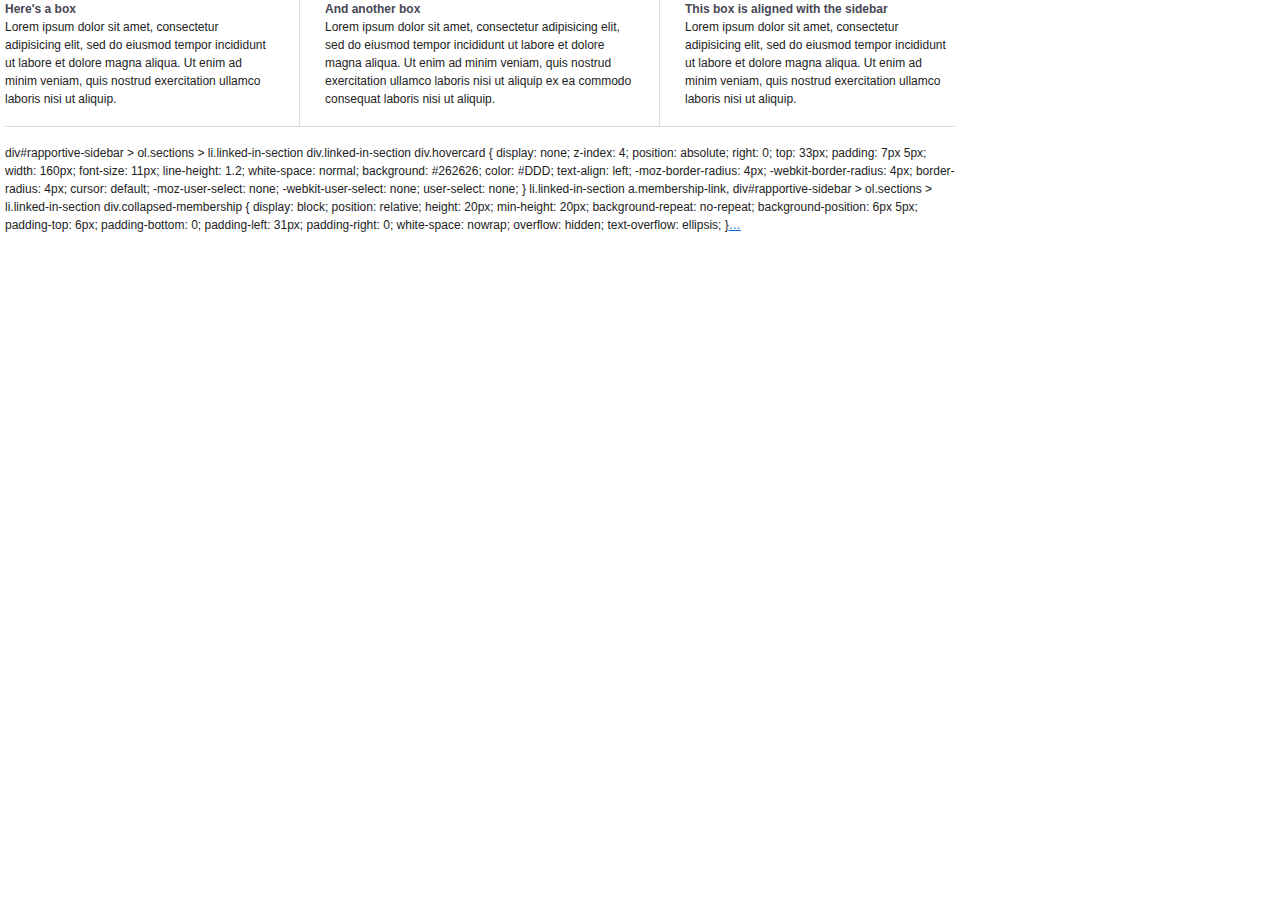
<file: span_template.html>
<!DOCTYPE html PUBLIC "-//W3C//DTD HTML 4.01//EN"
   "http://www.w3.org/TR/html4/strict.dtd">

<html lang="en">
  <head>
    <meta http-equiv="Content-Type" content="text/html; charset=utf-8">
    <title>Christopher K. Lee</title>

    <!-- Framework CSS -->
    <link rel="stylesheet" href="css/screen.css" type="text/css" media="screen, projection">
    <link rel="stylesheet" href="css/print.css" type="text/css" media="print">
    <!--[if lt IE 8]><link rel="stylesheet" href="css/ie.css" type="text/css" media="screen, projection"><![endif]-->

    <!-- Import fancy-type plugin for the sample page. -->
    <link rel="stylesheet" href="css/fancy.css" type="text/css" media="screen, projection">
  </head>
  <body>
    <div class="container">

 <div class="span-7 colborder">
        <h6>Here's a box</h6>
        <p>Lorem ipsum dolor sit amet, consectetur adipisicing elit, sed do eiusmod tempor incididunt ut labore et dolore magna aliqua. Ut enim ad minim veniam, quis nostrud exercitation ullamco laboris nisi ut aliquip.</p>
      </div>
      <div class="span-8 colborder">
        <h6>And another box</h6>
        <p>Lorem ipsum dolor sit amet, consectetur adipisicing elit, sed do eiusmod tempor incididunt ut labore et dolore magna aliqua. Ut enim ad minim veniam, quis nostrud exercitation ullamco laboris nisi ut aliquip ex ea commodo consequat laboris nisi ut aliquip.</p>
      </div>
      <div class="span-7 last">
        <h6>This box is aligned with the sidebar</h6>
        <p>Lorem ipsum dolor sit amet, consectetur adipisicing elit, sed do eiusmod tempor incididunt ut labore et dolore magna aliqua. Ut enim ad minim veniam, quis nostrud exercitation ullamco laboris nisi ut aliquip.</p>
      </div>
      <hr>
      
      div#rapportive-sidebar > ol.sections > li.linked-in-section div.linked-in-section div.hovercard {
display: none;
z-index: 4;
position: absolute;
right: 0;
top: 33px;
padding: 7px 5px;
width: 160px;
font-size: 11px;
line-height: 1.2;
white-space: normal;
background: #262626;
color: #DDD;
text-align: left;
-moz-border-radius: 4px;
-webkit-border-radius: 4px;
border-radius: 4px;
cursor: default;
-moz-user-select: none;
-webkit-user-select: none;
user-select: none;
}
      
      
li.linked-in-section a.membership-link, div#rapportive-sidebar > ol.sections > li.linked-in-section div.collapsed-membership {
display: block;
position: relative;
height: 20px;
min-height: 20px;
background-repeat: no-repeat;
background-position: 6px 5px;
padding-top: 6px;
padding-bottom: 0;
padding-left: 31px;
padding-right: 0;
white-space: nowrap;
overflow: hidden;
text-overflow: ellipsis;
}     
         
          <a class=​"membership-link" href=​"https:​/​/​github.com/​chriskelvinlee" target=​"_blank" title=​"View Christopher's profile on GitHub" site_name=​"GitHub">​…​</a>​
      
      
    </div>
  </body>
</html>
</file>
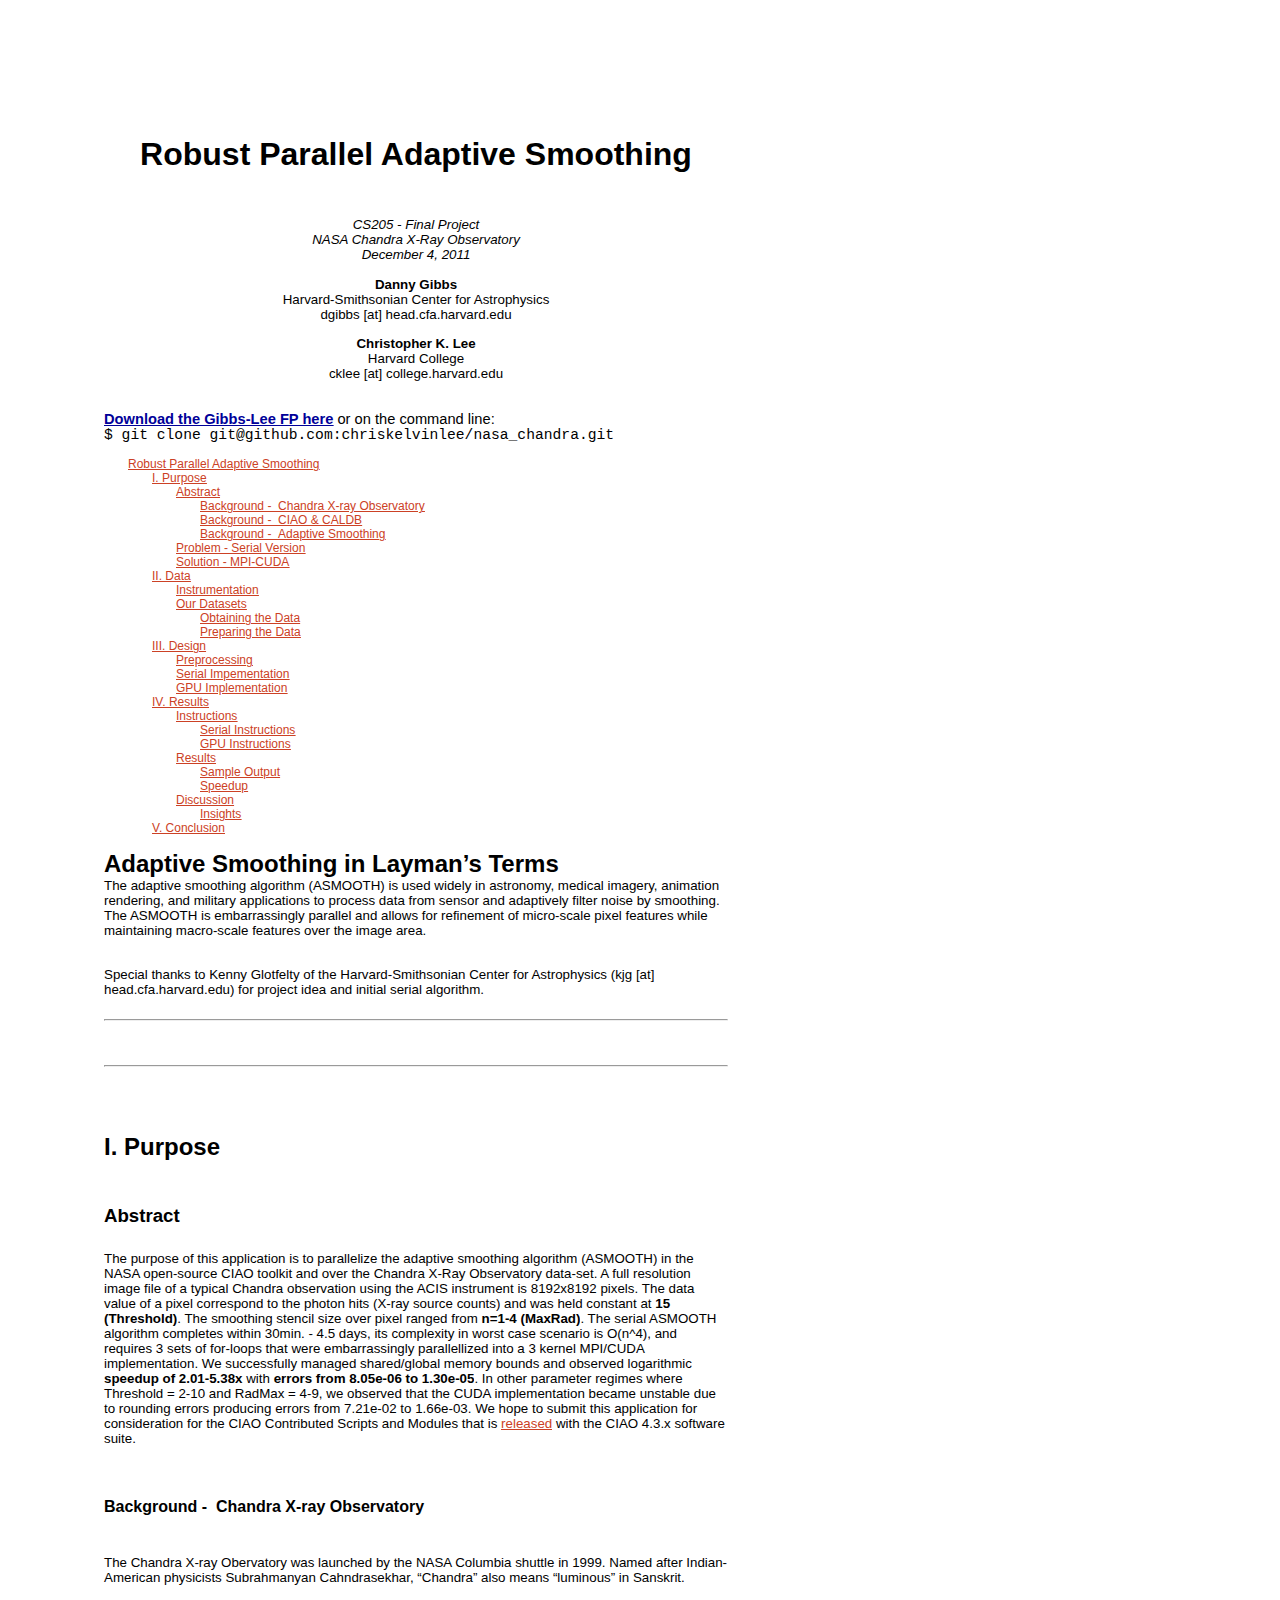
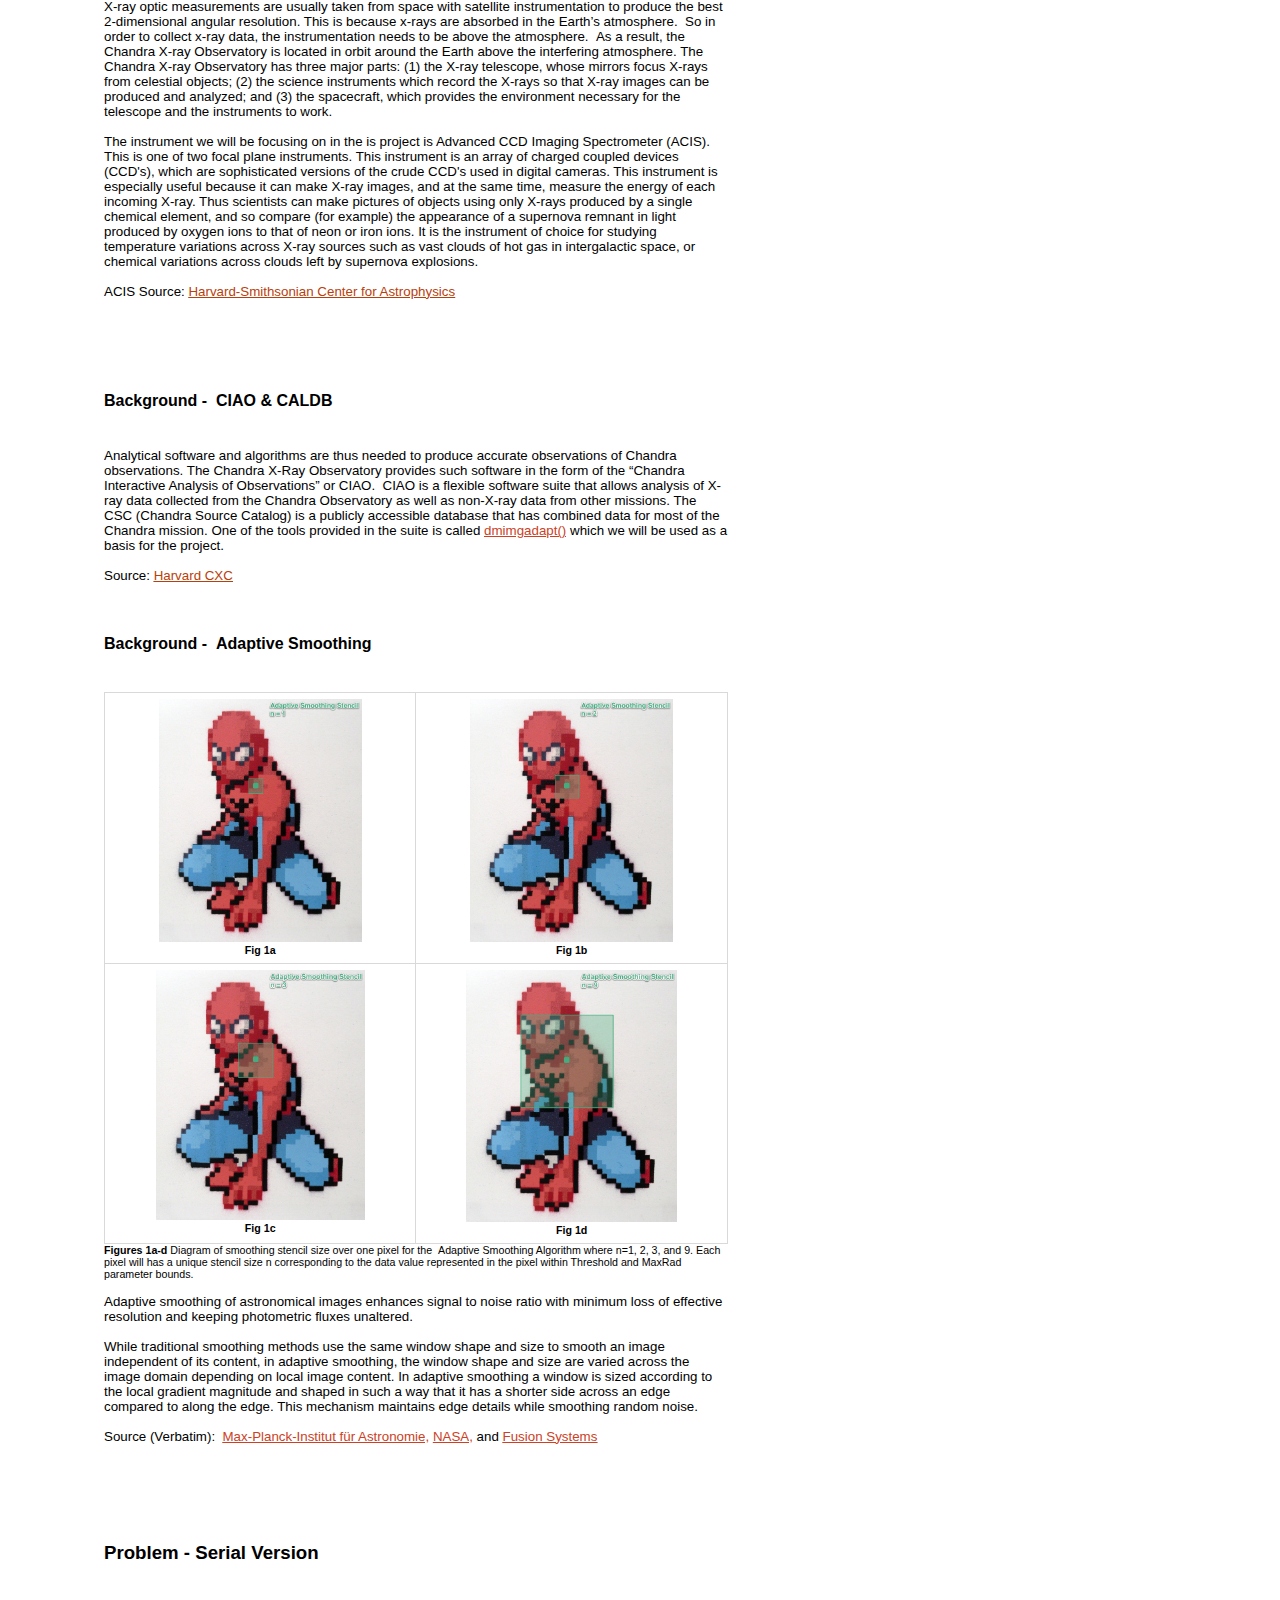
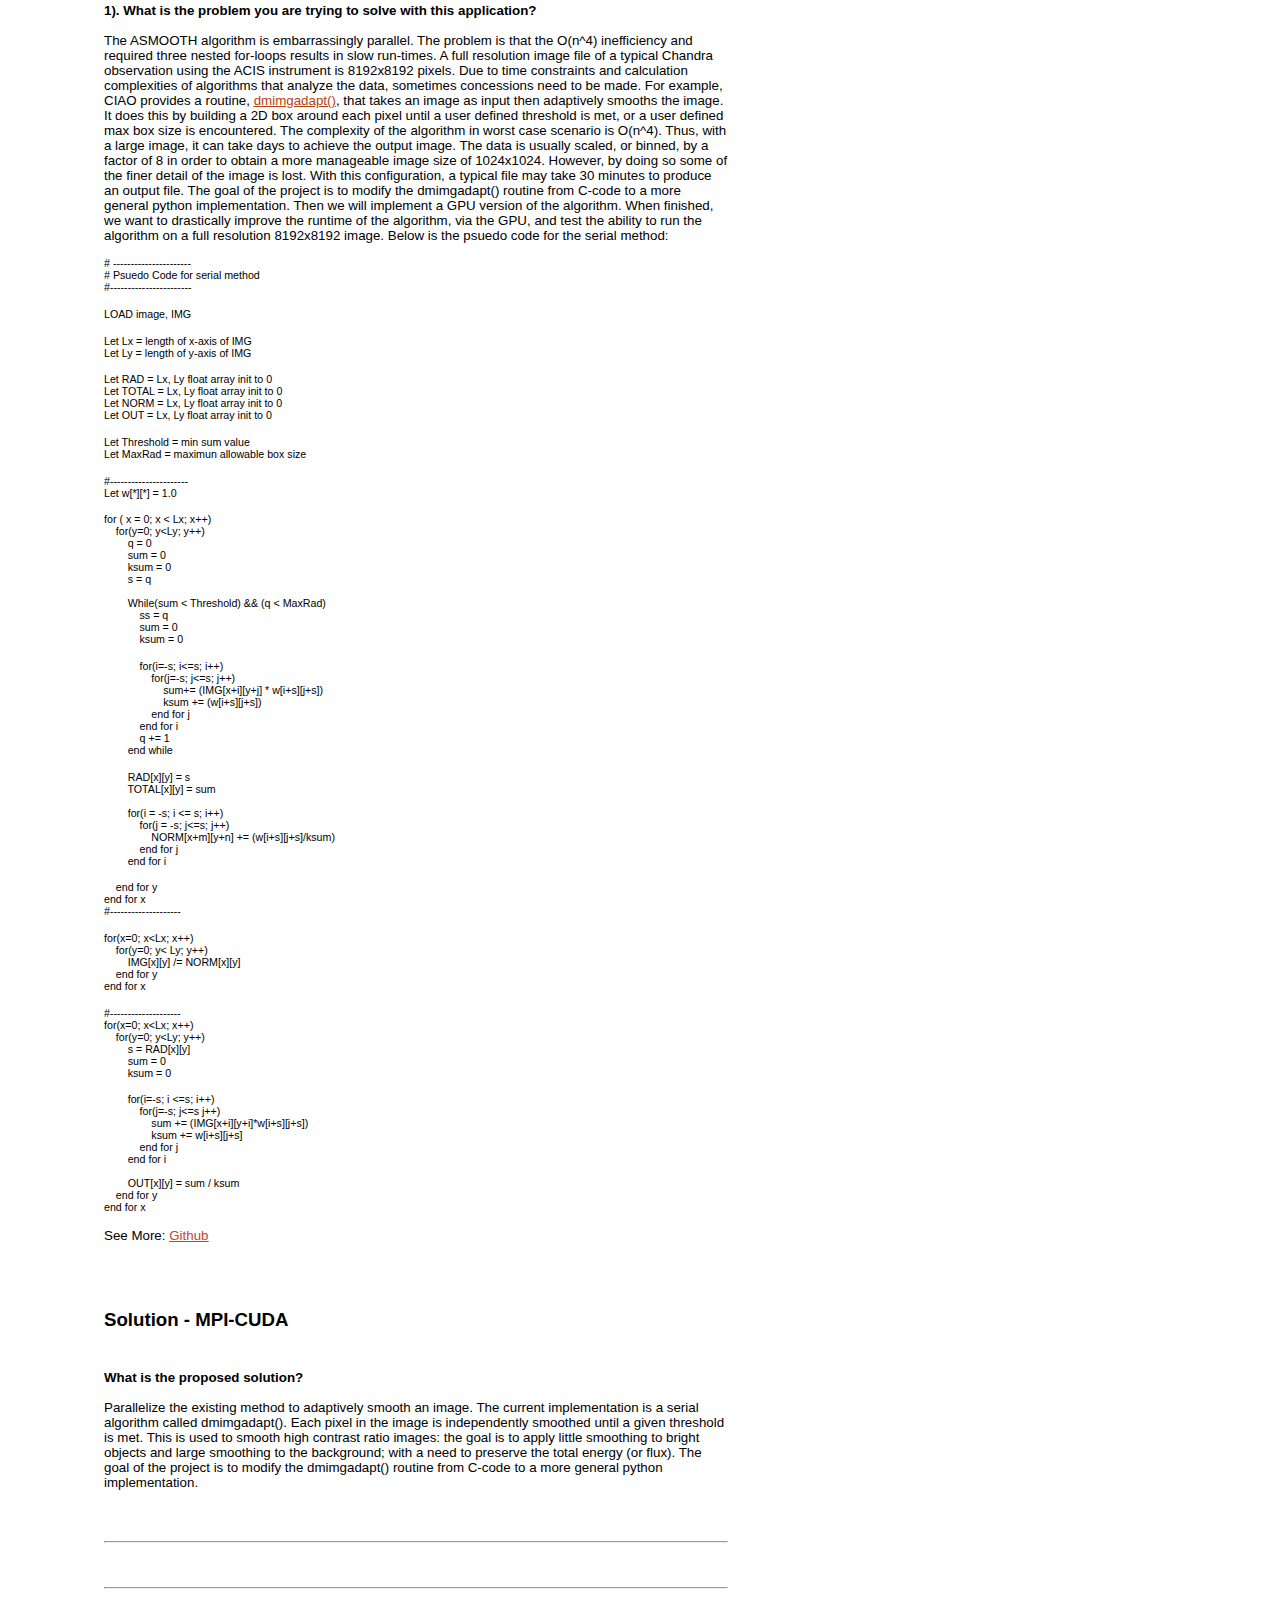
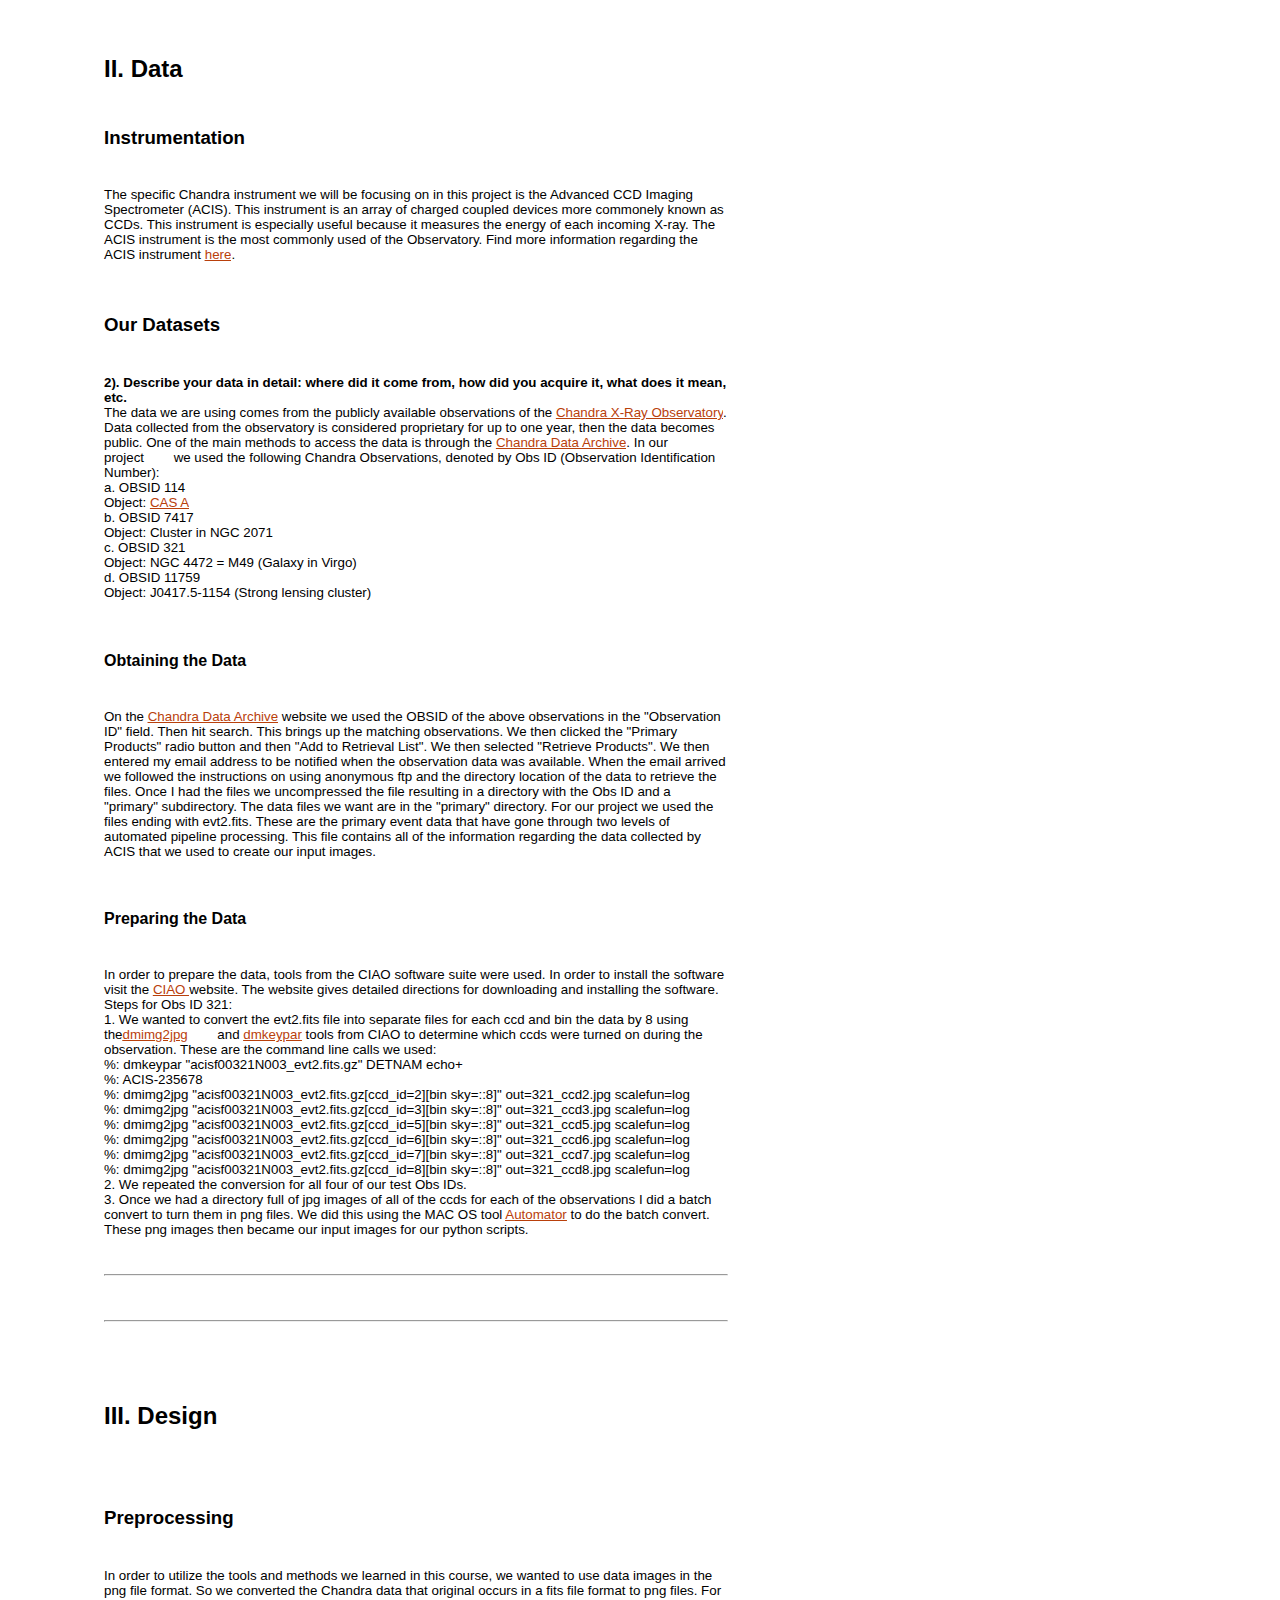
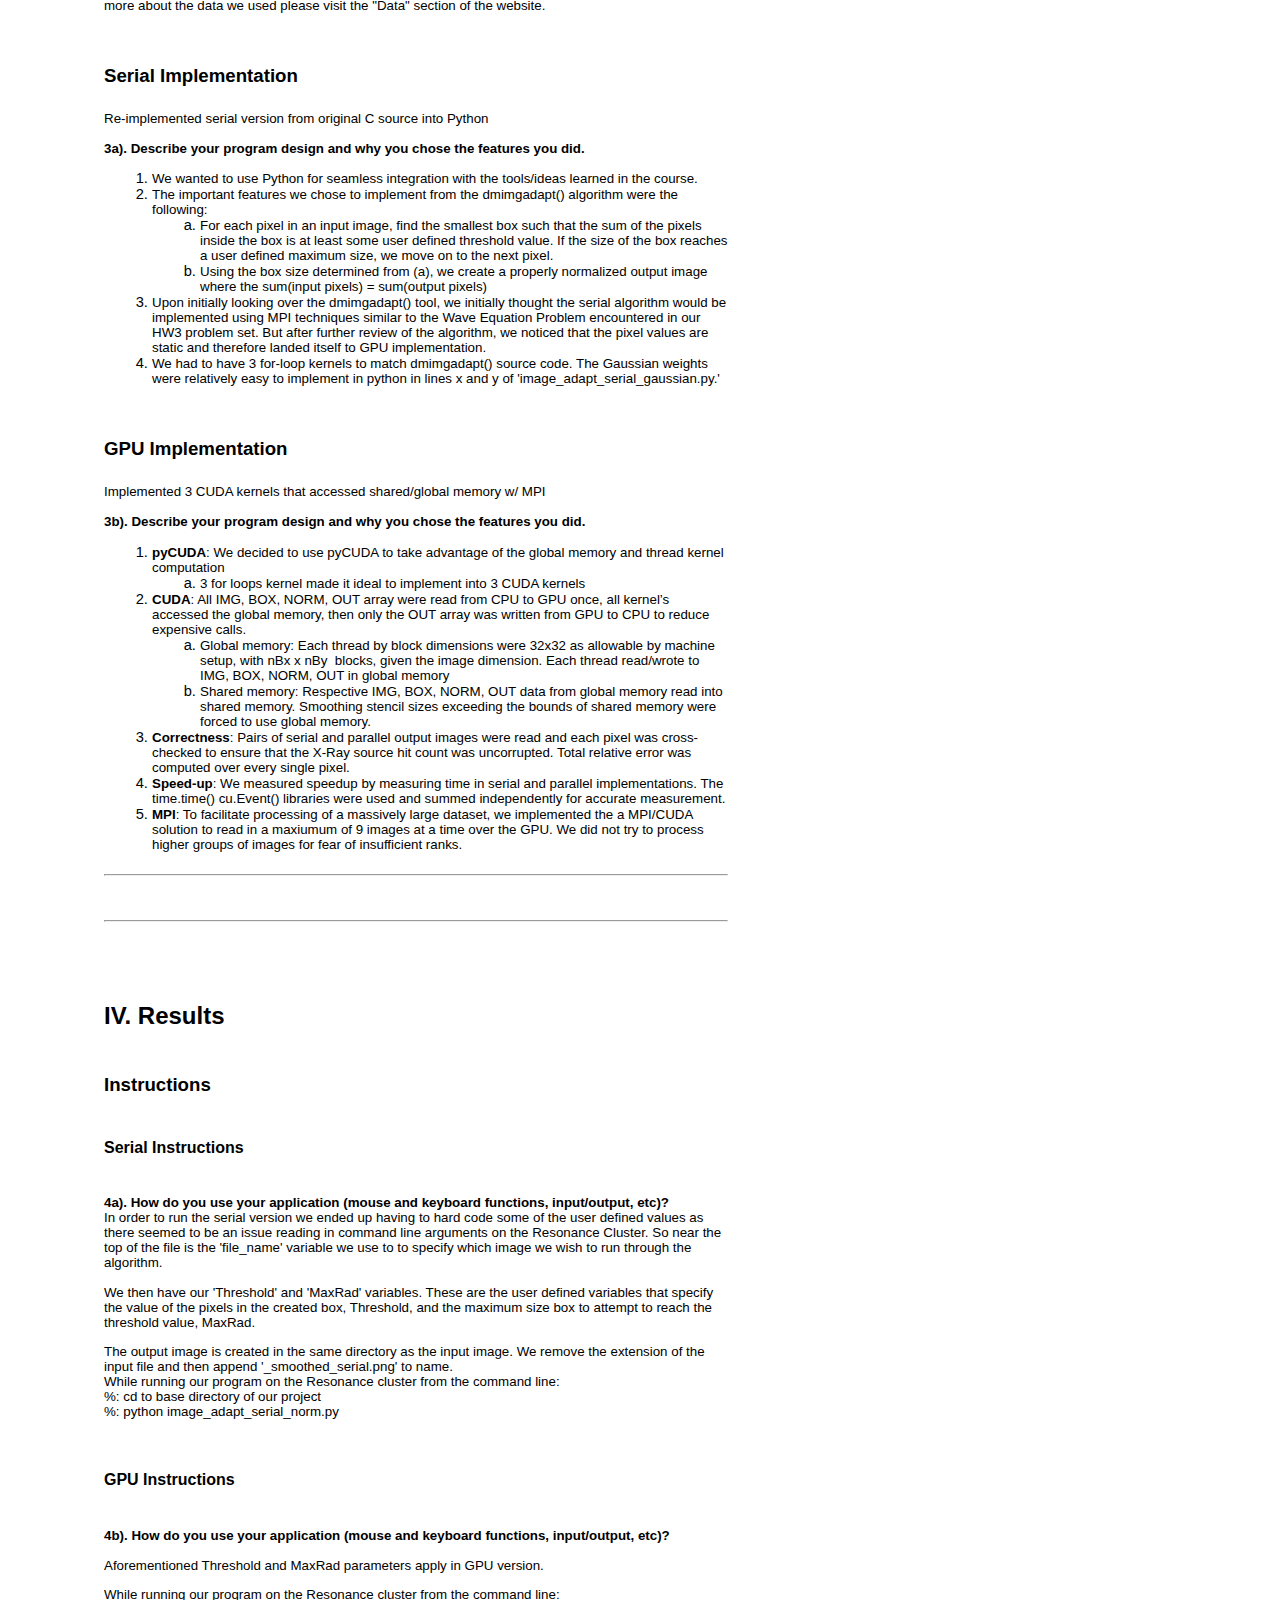
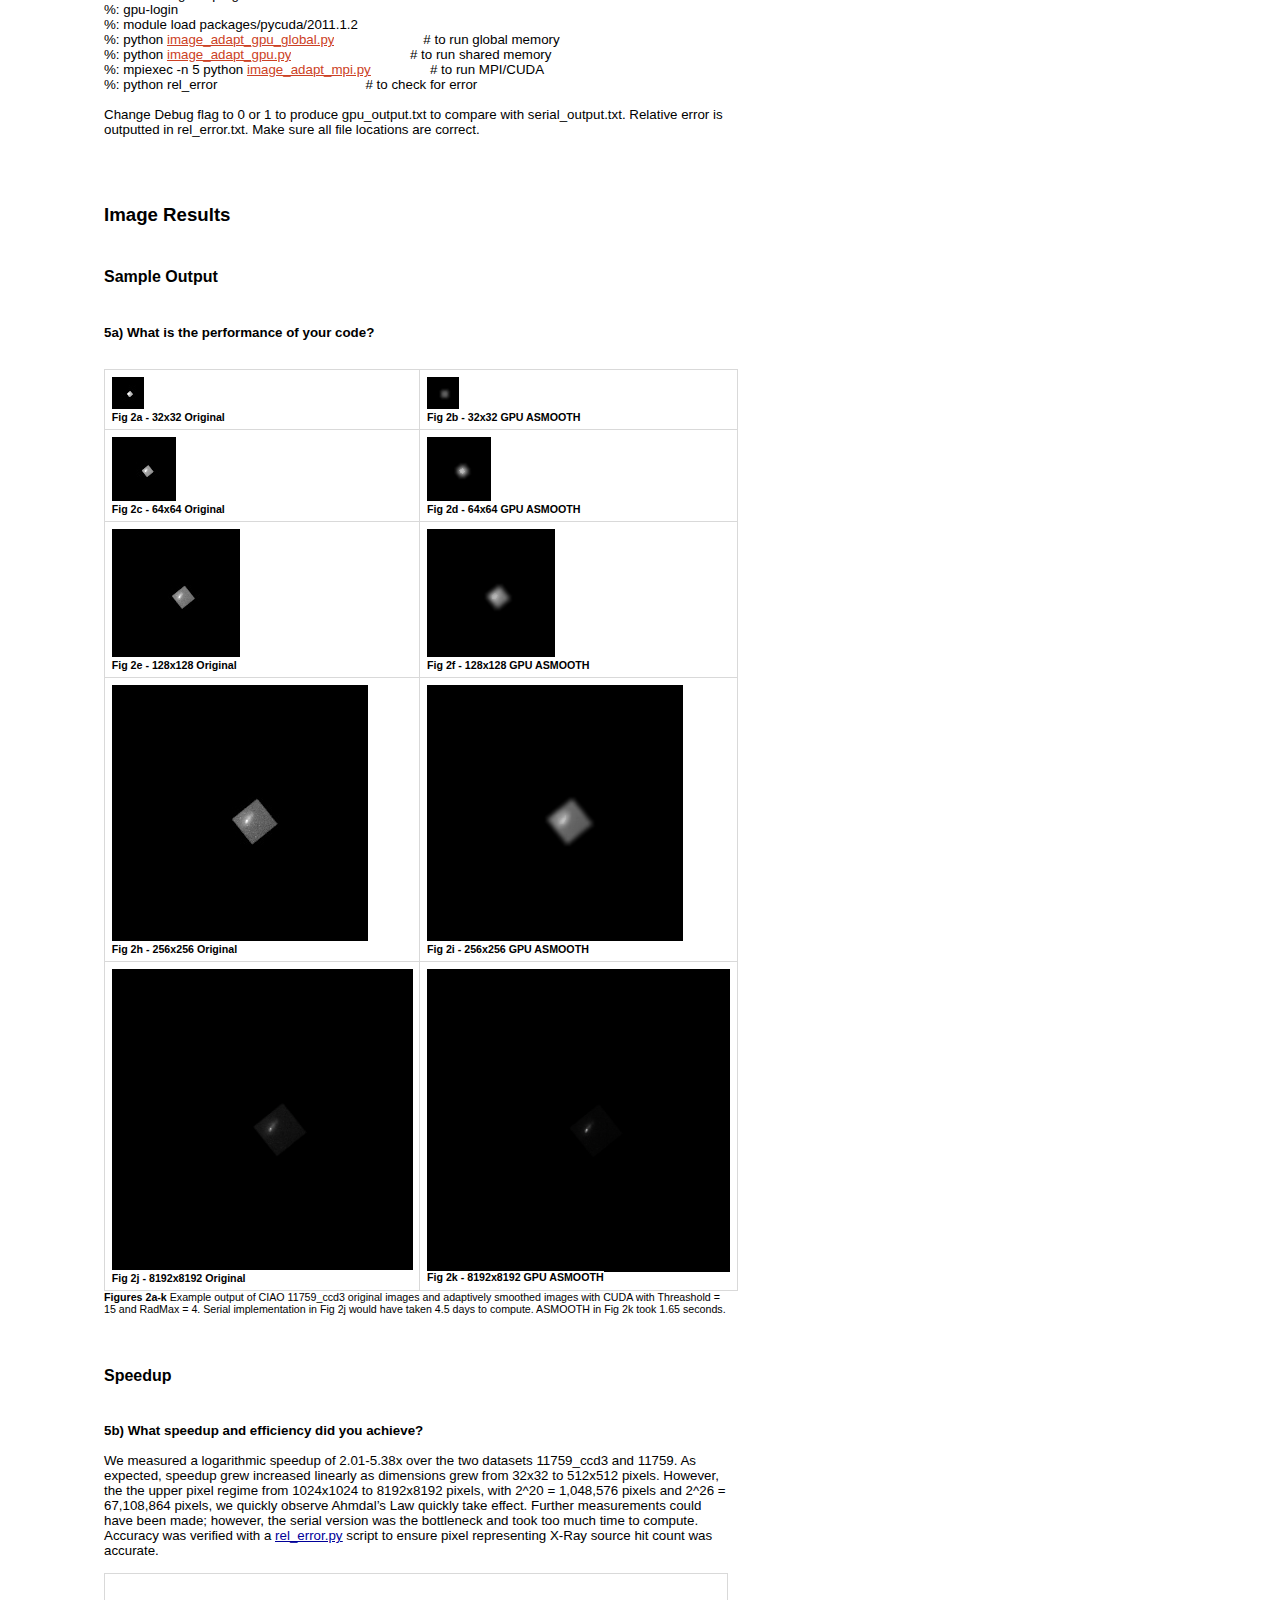
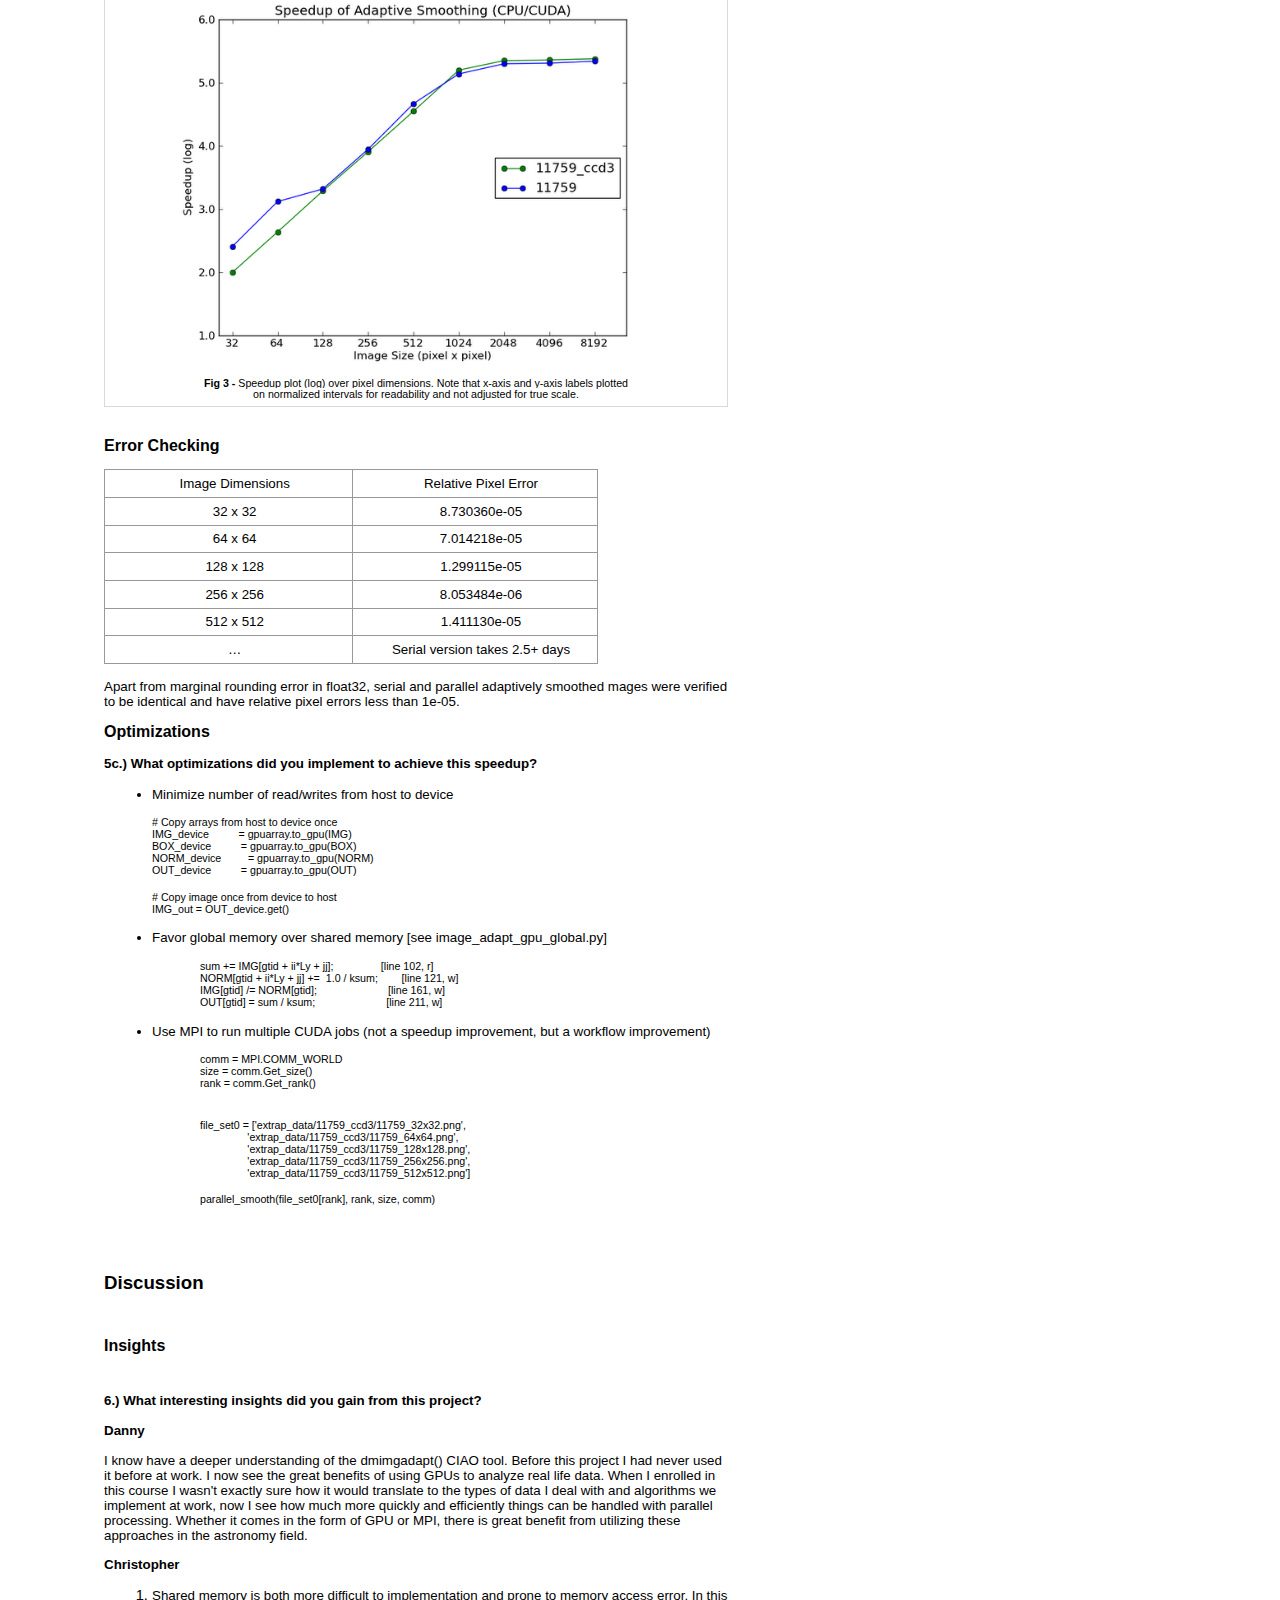
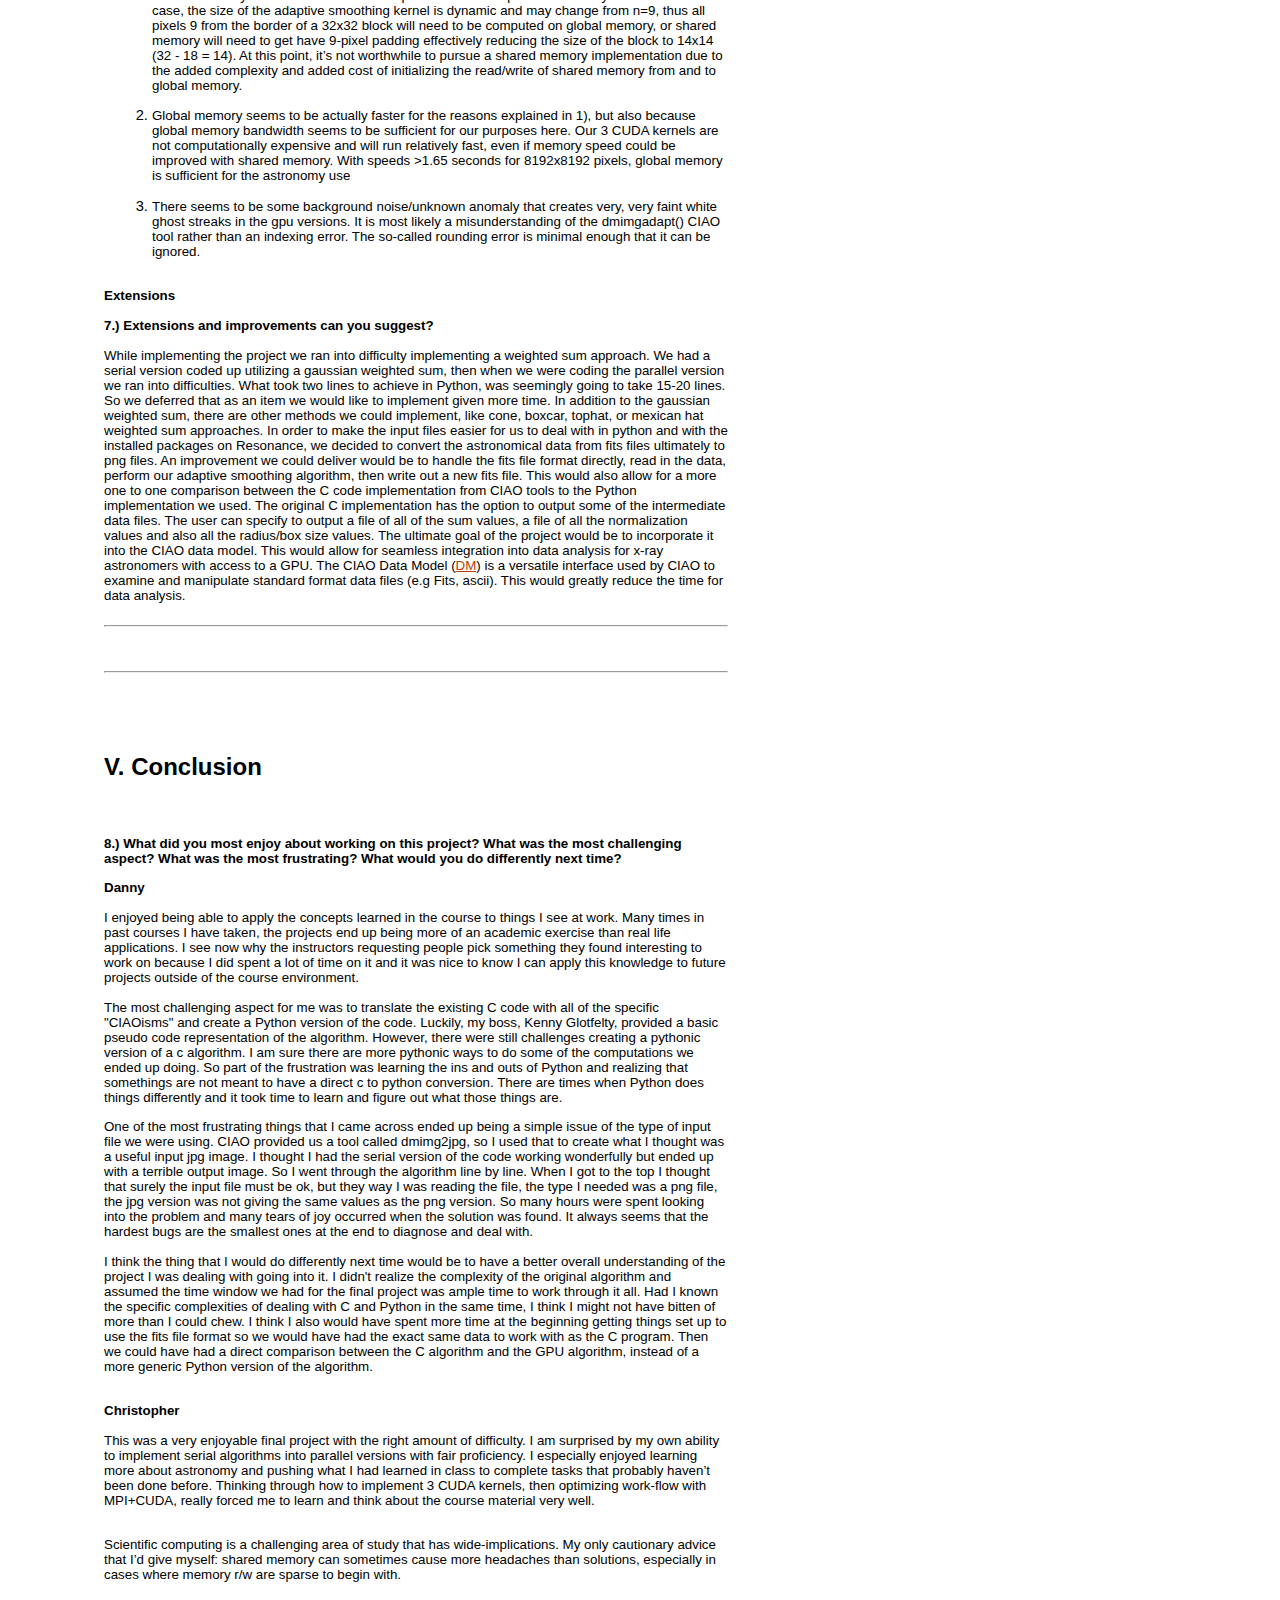
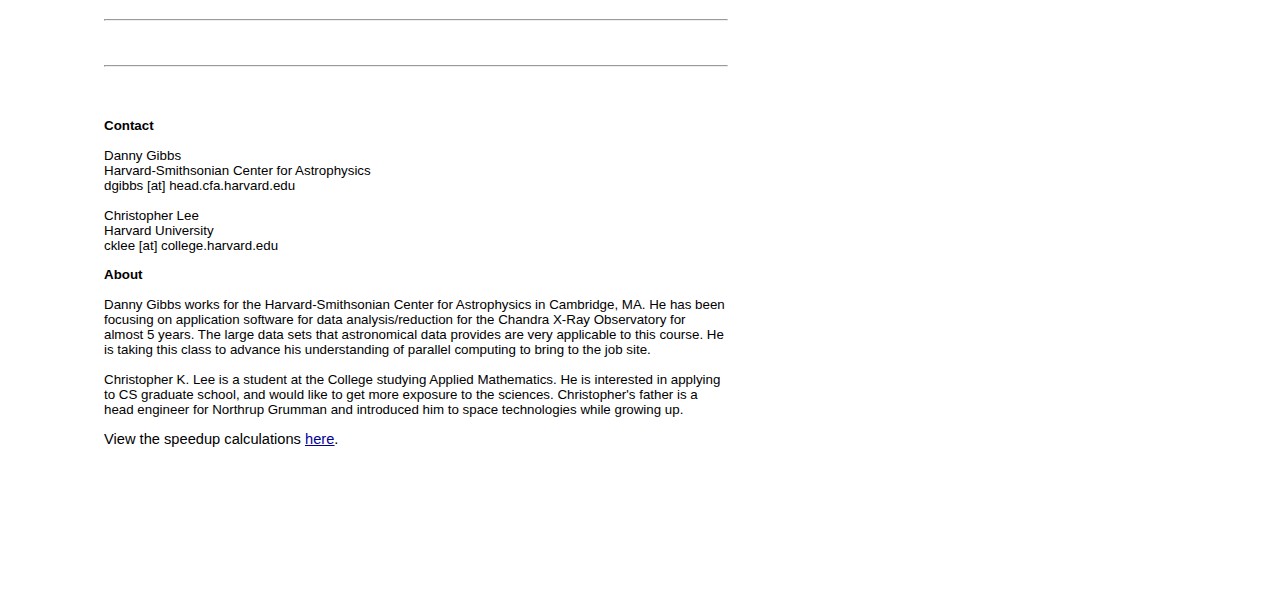
<file: docs/CS205_fp.html>
<html><head><title>CS205 FP Writeup Gibbs-Lee</title><style type="text/css">ol{margin:0;padding:0}p{margin:0}.c28{vertical-align:top;width:175.5pt;border-style:solid;border-color:#999999;border-width:1pt;padding:5pt 5pt 5pt 5pt}.c27{vertical-align:top;width:172.5pt;border-style:solid;border-color:#999999;border-width:1pt;padding:5pt 5pt 5pt 5pt}.c7{vertical-align:top;width:468pt;border-style:solid;border-color:#d9d9d9;border-width:1pt;padding:5pt 5pt 5pt 5pt}.c38{vertical-align:middle;width:172.5pt;border-style:solid;border-color:#999999;border-width:1pt;padding:5pt 5pt 5pt 5pt}.c21{vertical-align:top;width:234pt;border-style:solid;border-color:#d9d9d9;border-width:1pt;padding:5pt 5pt 5pt 5pt}.c31{list-style-type:lower-latin;margin:0;padding:0}.c30{list-style-type:disc;margin:0;padding:0}.c22{list-style-type:decimal;margin:0;padding:0}.c0{color:#cc4125;font-size:9pt;text-decoration:underline}.c14{line-height:1.0;text-indent:9pt;text-align:center}.c20{color:#b9400b;text-decoration:underline}.c34{text-align:right;padding-bottom:10pt}.c32{color:#000099;text-decoration:underline}.c44{width:468pt;padding:72pt 72pt 72pt 72pt}.c5{height:11pt;direction:ltr}.c13{color:#cc4125;text-decoration:underline}.c4{color:inherit;text-decoration:inherit}.c1{font-size:8pt;background-color:#ffffff}.c16{margin-left:72pt}.c3{font-size:8pt}.c6{font-size:10pt}.c11{margin-left:36pt}.c42{color:#666666}.c35{color:#cc4125}.c36{color:#bfbfbf}.c26{height:12pt}.c17{text-align:center}.c8{font-weight:bold}.c19{font-family:Verdana}.c43{font-size:18pt}.c29{line-height:1.0}.c40{border-collapse:collapse}.c41{margin-left:18pt}.c33{font-family:Courier New}.c10{direction:ltr}.c9{font-size:12pt}.c12{padding-left:0pt}.c23{font-style:italic}.c25{height:0pt}.c15{font-size:9pt}.c39{height:14pt}.c18{margin-left:54pt}.c24{font-size:14pt}.c37{color:#000099}.c2{background-color:#ffffff}body{color:#000000;font-size:11pt;font-family:Arial}h1{padding-top:24pt;color:#000000;font-size:24pt;font-family:Arial;font-weight:bold;padding-bottom:6pt}h2{padding-top:18pt;color:#000000;font-size:18pt;font-family:Arial;font-weight:bold;padding-bottom:4pt}h3{padding-top:14pt;color:#000000;font-size:14pt;font-family:Arial;font-weight:bold;padding-bottom:4pt}h4{padding-top:12pt;color:#000000;font-size:12pt;font-family:Arial;font-weight:bold;padding-bottom:2pt}h5{padding-top:11pt;color:#000000;font-size:11pt;font-family:Arial;font-weight:bold;padding-bottom:2pt}h6{padding-top:10pt;color:#000000;font-size:10pt;font-family:Arial;font-weight:bold;padding-bottom:2pt}</style></head><body class="c2 c44"><h1 class="c17 c10"><a name="h.3thqcs7ujaiw"></a><span>Robust Parallel Adaptive Smoothing</span></h1><p class="c5 c17"><span class="c6 c23"></span></p><p class="c17 c10"><span class="c6 c23">CS205 - Final Project</span></p><p class="c17 c10"><span class="c6 c23">NASA Chandra X-Ray Observatory</span></p><p class="c17 c10"><span class="c6 c23">December 4, 2011</span></p><p class="c5 c17"><span class="c6"></span></p><p class="c17 c10"><span class="c6 c8">Danny Gibbs</span></p><p class="c17 c10"><span class="c6">Harvard-Smithsonian Center for Astrophysics</span></p><p class="c17 c10"><span class="c6">dgibbs [at] head.cfa.harvard.edu </span></p><p class="c5 c17"><span class="c6"></span></p><p class="c17 c10"><span class="c6 c8">Christopher K. Lee</span></p><p class="c17 c10"><span class="c6">Harvard College</span></p><p class="c17 c10"><span class="c6">cklee [at] college.harvard.edu </span></p><p class="c5 c17"><span></span></p><p class="c5 c17"><span class="c35"></span></p><p class="c10"><span class="c32 c8"><a class="c4" href="https://github.com/chriskelvinlee/nasa_chandra">Download the Gibbs-Lee FP here</a></span><span class="c8 c37">&nbsp;</span><span>or </span><span>on the command line:</span></p><p class="c10"><span class="c33">$ git clone git@github.com:chriskelvinlee/nasa_chandra.git</span></p><p class="c5"><span class="c15 c2"></span></p><p class="c10 c41"><span class="c0"><a class="c4" href="#h.3thqcs7ujaiw">Robust Parallel Adaptive Smoothing</a></span></p><p class="c11 c10"><span class="c0"><a class="c4" href="#h.rsqksf9305hf">I. Purpose</a></span></p><p class="c10 c18"><span class="c0"><a class="c4" href="#h.gbt42bpw56qw">Abstract</a></span></p><p class="c16 c10"><span class="c0"><a class="c4" href="#h.ujcu5vr784dw">Background - &nbsp;Chandra X-ray Observatory</a></span></p><p class="c16 c10"><span class="c0"><a class="c4" href="#h.nkwt3dp1pa1t">Background - &nbsp;CIAO &amp; CALDB</a></span></p><p class="c16 c10"><span class="c0"><a class="c4" href="#h.3a64kwva2brg">Background - &nbsp;Adaptive Smoothing</a></span></p><p class="c10 c18"><span class="c0"><a class="c4" href="#h.xey2dgmb8993">Problem - Serial Version</a></span></p><p class="c10 c18"><span class="c0"><a class="c4" href="#h.gmmamn1zspfs">Solution - MPI-CUDA</a></span></p><p class="c11 c10"><span class="c0"><a class="c4" href="#h.7y9adig5v2wz">II. Data</a></span></p><p class="c10 c18"><span class="c0"><a class="c4" href="#h.a38yx9ycgqmx">Instrumentation</a></span></p><p class="c10 c18"><span class="c0"><a class="c4" href="#h.vhb0wb22jfqk">Our Datasets</a></span></p><p class="c16 c10"><span class="c0"><a class="c4" href="#h.yabxqp60psjx">Obtaining the Data</a></span></p><p class="c16 c10"><span class="c0"><a class="c4" href="#h.fbjskbfks9ov">Preparing the Data</a></span></p><p class="c10 c11"><span class="c0"><a class="c4" href="#h.z8a6np292i4p">III. Design</a></span></p><p class="c10 c18"><span class="c0"><a class="c4" href="#h.xrirg4e7pp4h">Preprocessing</a></span></p><p class="c10 c18"><span class="c0"><a class="c4" href="#h.573tyb65ad2a">Serial Impementation</a></span></p><p class="c10 c18"><span class="c0"><a class="c4" href="#h.lp9318555l">GPU Implementation</a></span></p><p class="c11 c10"><span class="c0"><a class="c4" href="#h.vixq8tcovk5">IV. Results</a></span></p><p class="c10 c18"><span class="c0"><a class="c4" href="#h.abknyabiouc1">Instructions</a></span></p><p class="c16 c10"><span class="c0"><a class="c4" href="#h.nfmjhw9rc8kx">Serial Instructions</a></span></p><p class="c16 c10"><span class="c0"><a class="c4" href="#h.jjsrbbvdvg4b">GPU Instructions</a></span></p><p class="c10 c18"><span class="c0"><a class="c4" href="#h.3jl7us3v8pcw">Results</a></span></p><p class="c16 c10"><span class="c0"><a class="c4" href="#h.dhjvdw535yjt">Sample Output</a></span></p><p class="c16 c10"><span class="c0"><a class="c4" href="#h.blvldm2lahe0">Speedup</a></span></p><p class="c10 c18"><span class="c0"><a class="c4" href="#h.c65oqio4bjn">Discussion</a></span></p><p class="c16 c10"><span class="c0"><a class="c4" href="#h.be8ny55ll768">Insights</a></span></p><p class="c11 c10"><span class="c0"><a class="c4" href="#h.59v0s8xxwkqs">V. Conclusion</a></span></p><p><span></span></p><p class="c5"><span></span></p><p class="c10"><span class="c8 c43">Adaptive Smoothing in Layman&rsquo;s Terms</span></p><p class="c10"><span class="c6 c2">The adaptive smoothing algorithm (ASMOOTH) is used widely in astronomy, medical imagery, animation rendering, and military applications to process data from sensor and adaptively filter noise by smoothing. The ASMOOTH is embarrassingly parallel and allows for refinement of micro-scale pixel features while maintaining macro-scale features over the image area.</span></p><p class="c5"><span class="c6 c2"></span></p><p class="c5"><span class="c6 c2"></span></p><p class="c10"><span class="c6 c2">Special thanks to Kenny Glotfelty of the Harvard-Smithsonian Center for Astrophysics (kjg [at] head.cfa.harvard.edu) for project idea and initial serial algorithm.</span></p><p class="c5"><span class="c15 c2"></span></p><hr><p class="c5"><span class="c15 c2"></span></p><p class="c5"><span class="c15 c2"></span></p><hr><p class="c5"><span class="c2"></span></p><h2 class="c10"><a name="h.rsqksf9305hf"></a><span>I. Purpose</span></h2><h3 class="c10"><a name="h.gbt42bpw56qw"></a><span>Abstract</span></h3><p class="c10"><span class="c6 c2">The purpose of this application is to parallelize the adaptive smoothing algorithm (ASMOOTH) in the NASA open-source CIAO toolkit and over the Chandra X-Ray Observatory data-set. A full resolution image file of a typical Chandra observation using the ACIS instrument is 8192x8192 pixels.</span><span class="c6 c2">&nbsp;The data value of a pixel correspond to the photon hits (X-ray source counts) and was held constant at </span><span class="c6 c8 c2">15 (Threshold)</span><span class="c6 c2">. The smoothing stencil size over pixel ranged from </span><span class="c6 c8 c2">n=1-4 (MaxRad)</span><span class="c6 c2">. The serial ASMOOTH algorithm completes within 30min. - 4.5 days, its complexity in worst case scenario is O(n^4), and requires 3 sets of for-loops that were embarrassingly parallellized into a 3 kernel MPI/CUDA implementation. We successfully managed shared/global memory bounds and observed logarithmic </span><span class="c6 c8 c2">speedup of 2.01-5.38x</span><span class="c6 c2">&nbsp;with </span><span class="c6 c8 c2">errors from 8.05e-06 to 1.30e-05</span><span class="c6 c2">. In other parameter regimes where Threshold = 2-10 and RadMax = 4-9, we observed that the CUDA implementation became unstable due to rounding errors producing errors from 7.21e-02 to 1.66e-03. We hope to submit this application for consideration for the CIAO Contributed Scripts and Modules that is </span><span class="c13 c6 c2"><a class="c4" href="http://cxc.harvard.edu/ciao/download/scripts/index.html">released</a></span><span class="c6 c2">&nbsp;with the CIAO 4.3.x software suite.</span></p><p class="c5"><span class="c15 c2"></span></p><h4 class="c10"><a name="h.ujcu5vr784dw"></a><span>Background - &nbsp;Chandra X-ray Observatory</span></h4><p class="c5"><span class="c6 c2"></span></p><p class="c10"><span class="c6 c2">The Chandra X-ray Obervatory was launched by the NASA Columbia shuttle in 1999. Named after Indian-American physicists Subrahmanyan Cahndrasekhar, &ldquo;Chandra&rdquo; also means &ldquo;luminous&rdquo; in Sanskrit.</span></p><p class="c5"><span class="c6 c2"></span></p><p class="c10"><span class="c6 c2">X-ray optic measurements are usually taken from space with satellite instrumentation to produce the best 2-dimensional angular resolution. This is because x-rays are absorbed in the Earth&rsquo;s atmosphere. &nbsp;So in order to collect x-ray data, the instrumentation needs to be above the atmosphere. &nbsp;As a result, the Chandra X-ray Observatory is located in orbit around the Earth above the interfering atmosphere. The Chandra X-ray Observatory has three major parts: (1) the X-ray telescope, whose mirrors focus X-rays from celestial objects; (2) the science instruments which record the X-rays so that X-ray images can be produced and analyzed; and (3) the spacecraft, which provides the environment necessary for the telescope and the instruments to work.</span></p><p class="c5"><span class="c6 c2"></span></p><p class="c10"><span class="c6 c2">The instrument we will be focusing on in the is project is Advanced CCD Imaging Spectrometer (ACIS). This is one of two focal plane instruments. This instrument is an array of charged coupled devices (CCD&#39;s), which are sophisticated versions of the crude CCD&#39;s used in digital cameras. This instrument is especially useful because it can make X-ray images, and at the same time, measure the energy of each incoming X-ray. Thus scientists can make pictures of objects using only X-rays produced by a single chemical element, and so compare (for example) the appearance of a supernova remnant in light produced by oxygen ions to that of neon or iron ions. It is the instrument of choice for studying temperature variations across X-ray sources such as vast clouds of hot gas in intergalactic space, or chemical variations across clouds left by supernova explosions. &nbsp;</span></p><p class="c5"><span class="c6 c2"></span></p><p class="c10"><span class="c6">ACIS Source: </span><span class="c20 c6"><a class="c4" href="http://chandra.si.edu/about/science_instruments.html">Harvard-Smithsonian Center for Astrophysics</a></span></p><h4 class="c10 c26"><a name="h.3w894o49xd27"></a></h4><h4 class="c10"><a name="h.nkwt3dp1pa1t"></a><span>Background - &nbsp;CIAO &amp; CALDB</span></h4><p class="c5"><span></span></p><p class="c10"><span class="c6 c2">Analytical software and algorithms are thus needed to produce accurate observations of Chandra observations. The Chandra X-Ray Observatory provides such software in the form of the &ldquo;Chandra Interactive Analysis of Observations&rdquo; or CIAO. &nbsp;CIAO is a flexible software suite that allows analysis of X-ray data collected from the Chandra Observatory as well as non-X-ray data from other missions. The CSC (Chandra Source Catalog) is a publicly accessible database that has combined data for most of the Chandra mission. One of the tools provided in the suite is called </span><span class="c6 c2 c13"><a class="c4" href="http://cxc.harvard.edu/ciao/ahelp/dmimgadapt.html">dmimgadapt()</a></span><span class="c6 c35 c2">&nbsp;</span><span class="c6 c2">which we will be used as a basis for the project.</span></p><p class="c10"><span class="c6 c2">&nbsp;</span></p><p class="c10"><span class="c6 c2">Source: </span><span class="c20 c6 c2"><a class="c4" href="http://cxc.harvard.edu/ciao/index.html">Harvard CXC</a></span></p><p class="c5"><span class="c6 c2"></span></p><h4 class="c10"><a name="h.3a64kwva2brg"></a><span>Background - &nbsp;Adaptive Smoothing</span></h4><p class="c5"><span class="c8 c9 c2"></span></p><table cellpadding="0" cellspacing="0" class="c40"><tbody><tr class="c25"><td class="c21"><p class="c17 c29 c10"><img height="243" src="images/image14.jpg" width="203"><span class="c8 c9 c2"><br></span><span class="c1 c8">Fig 1a</span></p></td><td class="c21"><p class="c17 c29 c10"><img height="243" src="images/image08.jpg" width="203"><span class="c8 c9 c2"><br></span><span class="c1 c8">Fig 1b</span></p></td></tr><tr class="c25"><td class="c21"><p class="c17 c29 c10"><img height="250" src="images/image02.jpg" width="209"><span class="c8 c9 c2"><br></span><span class="c1 c8">Fig 1c</span></p></td><td class="c21"><p class="c17 c29 c10"><img height="252" src="images/image10.jpg" width="211"><span class="c8 c9 c2"><br></span><span class="c1 c8">Fig 1d</span></p></td></tr></tbody></table><p class="c10"><span class="c1 c8">Figures 1a-d </span><span class="c1">Diagram of smoothing stencil size over one pixel for the &nbsp;Adaptive Smoothing Algorithm where n=1, 2, 3, and 9. Each pixel will has a unique stencil size n corresponding to the data value represented in the pixel within Threshold and MaxRad parameter bounds.</span></p><p class="c5"><span class="c8 c9 c2"></span></p><p class="c10"><span class="c6 c2">Adaptive smoothing of astronomical images enhances signal to noise ratio with minimum loss of effective resolution and keeping photometric fluxes unaltered.</span></p><p class="c5"><span class="c6 c2"></span></p><p class="c10"><span class="c6 c2">While traditional smoothing methods use the same window shape and size to smooth an image independent of its content, in adaptive smoothing, the window shape and size are varied across the image domain depending on local image content. In adaptive smoothing a window is sized according to the local gradient magnitude and shaped in such a way that it has a shorter side across an edge compared to along the edge. This mechanism maintains edge details while smoothing random noise.</span></p><p class="c5"><span class="c6 c2"></span></p><p class="c10"><span class="c6 c2">Source (Verbatim): </span><span class="c6 c2 c42">&nbsp;</span><span class="c13 c6 c2"><a class="c4" href="http://www.mpia.de/~zibetti/software/adaptsmooth.html">Max-Planck-Institut f&uuml;r Astronomie</a></span><span class="c6 c35 c2">, </span><span class="c13 c6 c2"><a class="c4" href="http://adsabs.harvard.edu/abs/2006MNRAS.368...65E">NASA</a></span><span class="c6 c2 c35">, </span><span class="c6 c2">and</span><span class="c6 c35 c2">&nbsp;</span><span class="c13 c6 c2"><a class="c4" href="http://www.imgfsr.com/ifsr_aism.html">Fusion Systems</a></span></p><h3 class="c10 c39"><a name="h.32af76mw25ic"></a></h3><h3 class="c10"><a name="h.xey2dgmb8993"></a><span>Problem - Serial Version</span></h3><p class="c5"><span class="c6 c2"></span></p><p class="c10"><span class="c6 c8 c2">1). What is the problem you are trying to solve with this application?</span></p><p class="c5"><span class="c6 c2"></span></p><p class="c10"><span class="c6 c2">The ASMOOTH algorithm is embarrassingly parallel. The problem is that the O(n^4) inefficiency and required three nested for-loops results in slow run-times. A full resolution image file of a typical Chandra observation using the ACIS instrument is 8192x8192 pixels. Due to time constraints and calculation complexities of algorithms that analyze the data, sometimes concessions need to be made. For example, CIAO provides a routine, </span><span class="c20 c6 c2"><a class="c4" href="http://goo.gl/qWBqe">dmimgadapt()</a></span><span class="c6 c2">, that takes an image as input then adaptively smooths the image. It does this by building a 2D box around each pixel until a user defined threshold is met, or a user defined max box size is encountered. The complexity of the algorithm in worst case scenario is O(n^4). Thus, with a large image, it can take days to achieve the output image. The data is usually scaled, or binned, by a factor of 8 in order to obtain a more manageable image size of 1024x1024. However, by doing so some of the finer detail of the image is lost. With this configuration, a typical file may take 30 minutes to produce an output file. The goal of the project is to modify the dmimgadapt() routine from C-code to a more general python implementation. Then we will implement a GPU version of the algorithm. When finished, we want to drastically improve the runtime of the algorithm, via the GPU, and test the ability to run the algorithm on a full resolution 8192x8192 image. Below is the psuedo code for the serial method:</span></p><p class="c5"><span></span></p><p class="c10"><span class="c3"># ----------------------</span></p><p class="c10"><span class="c3"># Psuedo Code for serial method</span></p><p class="c10"><span class="c3">#-----------------------</span></p><p class="c5"><span class="c3"></span></p><p class="c10"><span class="c3">LOAD image, IMG</span></p><p class="c5"><span class="c3"></span></p><p class="c10"><span class="c3">Let Lx = length of x-axis of IMG</span></p><p class="c10"><span class="c3">Let Ly = length of y-axis of IMG</span></p><p class="c5"><span class="c3"></span></p><p class="c10"><span class="c3">Let RAD = Lx, Ly float array init to 0</span></p><p class="c10"><span class="c3">Let TOTAL = Lx, Ly float array init to 0</span></p><p class="c10"><span class="c3">Let NORM = Lx, Ly float array init to 0</span></p><p class="c10"><span class="c3">Let OUT = Lx, Ly float array init to 0</span></p><p class="c5"><span class="c3"></span></p><p class="c10"><span class="c3">Let Threshold = min sum value</span></p><p class="c10"><span class="c3">Let MaxRad = maximun allowable box size</span></p><p class="c5"><span class="c3"></span></p><p class="c10"><span class="c3">#----------------------</span></p><p class="c10"><span class="c3">Let w[*][*] = 1.0</span></p><p class="c5"><span class="c3"></span></p><p class="c10"><span class="c3">for ( x = 0; x &lt; Lx; x++)</span></p><p class="c10"><span class="c3">&nbsp; &nbsp; for(y=0; y&lt;Ly; y++)</span></p><p class="c10"><span class="c3">&nbsp; &nbsp; &nbsp; &nbsp; q = 0</span></p><p class="c10"><span class="c3">&nbsp; &nbsp; &nbsp; &nbsp; sum = 0</span></p><p class="c10"><span class="c3">&nbsp; &nbsp; &nbsp; &nbsp; ksum = 0</span></p><p class="c10"><span class="c3">&nbsp; &nbsp; &nbsp; &nbsp; s = q</span></p><p class="c10"><span class="c3">&nbsp; &nbsp; &nbsp; &nbsp; </span></p><p class="c10"><span class="c3">&nbsp; &nbsp; &nbsp; &nbsp; While(sum &lt; Threshold) &amp;&amp; (q &lt; MaxRad)</span></p><p class="c10"><span class="c3">&nbsp; &nbsp; &nbsp; &nbsp; &nbsp; &nbsp; ss = q</span></p><p class="c10"><span class="c3">&nbsp; &nbsp; &nbsp; &nbsp; &nbsp; &nbsp; sum = 0</span></p><p class="c10"><span class="c3">&nbsp; &nbsp; &nbsp; &nbsp; &nbsp; &nbsp; ksum = 0</span></p><p class="c5"><span class="c3"></span></p><p class="c10"><span class="c3">&nbsp; &nbsp; &nbsp; &nbsp; &nbsp; &nbsp; for(i=-s; i&lt;=s; i++)</span></p><p class="c10"><span class="c3">&nbsp; &nbsp; &nbsp; &nbsp; &nbsp; &nbsp; &nbsp; &nbsp; for(j=-s; j&lt;=s; j++)</span></p><p class="c10"><span class="c3">&nbsp; &nbsp; &nbsp; &nbsp; &nbsp; &nbsp; &nbsp; &nbsp; &nbsp; &nbsp; sum+= (IMG[x+i][y+j] * w[i+s][j+s])</span></p><p class="c10"><span class="c3">&nbsp; &nbsp; &nbsp; &nbsp; &nbsp; &nbsp; &nbsp; &nbsp; &nbsp; &nbsp; ksum += (w[i+s][j+s])</span></p><p class="c10"><span class="c3">&nbsp; &nbsp; &nbsp; &nbsp; &nbsp; &nbsp; &nbsp; &nbsp; end for j</span></p><p class="c10"><span class="c3">&nbsp; &nbsp; &nbsp; &nbsp; &nbsp; &nbsp; end for i</span></p><p class="c10"><span class="c3">&nbsp; &nbsp; &nbsp; &nbsp; &nbsp; &nbsp; q += 1</span></p><p class="c10"><span class="c3">&nbsp; &nbsp; &nbsp; &nbsp; end while</span></p><p class="c5"><span class="c3"></span></p><p class="c10"><span class="c3">&nbsp; &nbsp; &nbsp; &nbsp; RAD[x][y] = s</span></p><p class="c10"><span class="c3">&nbsp; &nbsp; &nbsp; &nbsp; TOTAL[x][y] = sum</span></p><p class="c10"><span class="c3">&nbsp; &nbsp; &nbsp; &nbsp; </span></p><p class="c10"><span class="c3">&nbsp; &nbsp; &nbsp; &nbsp; for(i = -s; i &lt;= s; i++)</span></p><p class="c10"><span class="c3">&nbsp; &nbsp; &nbsp; &nbsp; &nbsp; &nbsp; for(j = -s; j&lt;=s; j++)</span></p><p class="c10"><span class="c3">&nbsp; &nbsp; &nbsp; &nbsp; &nbsp; &nbsp; &nbsp; &nbsp; NORM[x+m][y+n] += (w[i+s][j+s]/ksum)</span></p><p class="c10"><span class="c3">&nbsp; &nbsp; &nbsp; &nbsp; &nbsp; &nbsp; end for j</span></p><p class="c10"><span class="c3">&nbsp; &nbsp; &nbsp; &nbsp; end for i</span></p><p class="c5"><span class="c3"></span></p><p class="c10"><span class="c3">&nbsp; &nbsp; end for y</span></p><p class="c10"><span class="c3">end for x</span></p><p class="c10"><span class="c3">#--------------------</span></p><p class="c5"><span class="c3"></span></p><p class="c10"><span class="c3">for(x=0; x&lt;Lx; x++)</span></p><p class="c10"><span class="c3">&nbsp; &nbsp; for(y=0; y&lt; Ly; y++)</span></p><p class="c10"><span class="c3">&nbsp; &nbsp; &nbsp; &nbsp; IMG[x][y] /= NORM[x][y]</span></p><p class="c10"><span class="c3">&nbsp; &nbsp; end for y</span></p><p class="c10"><span class="c3">end for x</span></p><p class="c5"><span class="c3"></span></p><p class="c10"><span class="c3">#--------------------</span></p><p class="c10"><span class="c3">for(x=0; x&lt;Lx; x++)</span></p><p class="c10"><span class="c3">&nbsp; &nbsp; for(y=0; y&lt;Ly; y++)</span></p><p class="c10"><span class="c3">&nbsp; &nbsp; &nbsp; &nbsp; s = RAD[x][y]</span></p><p class="c10"><span class="c3">&nbsp; &nbsp; &nbsp; &nbsp; sum = 0</span></p><p class="c10"><span class="c3">&nbsp; &nbsp; &nbsp; &nbsp; ksum = 0</span></p><p class="c5"><span class="c3"></span></p><p class="c10"><span class="c3">&nbsp; &nbsp; &nbsp; &nbsp; for(i=-s; i &lt;=s; i++)</span></p><p class="c10"><span class="c3">&nbsp; &nbsp; &nbsp; &nbsp; &nbsp; &nbsp; for(j=-s; j&lt;=s j++)</span></p><p class="c10"><span class="c3">&nbsp; &nbsp; &nbsp; &nbsp; &nbsp; &nbsp; &nbsp; &nbsp; sum += (IMG[x+i][y+i]*w[i+s][j+s])</span></p><p class="c10"><span class="c3">&nbsp; &nbsp; &nbsp; &nbsp; &nbsp; &nbsp; &nbsp; &nbsp; ksum += w[i+s][j+s]</span></p><p class="c10"><span class="c3">&nbsp; &nbsp; &nbsp; &nbsp; &nbsp; &nbsp; end for j</span></p><p class="c10"><span class="c3">&nbsp; &nbsp; &nbsp; &nbsp; end for i</span></p><p class="c10"><span class="c3">&nbsp; &nbsp; </span></p><p class="c10"><span class="c3">&nbsp; &nbsp; &nbsp; &nbsp; OUT[x][y] = sum / ksum</span></p><p class="c10"><span class="c3">&nbsp; &nbsp; end for y</span></p><p class="c10"><span class="c3">end for x</span></p><p class="c5"><span class="c6 c2"></span></p><p class="c10"><span class="c6 c2">See More: </span><span class="c13 c6 c2"><a class="c4" href="https://github.com/chriskelvinlee/nasa_chandra/blob/master/AlgorithmNotes.txt">Github</a></span></p><p class="c5"><span class="c6 c2"></span></p><p class="c5"><span class="c6 c2"></span></p><h3 class="c10"><a name="h.gmmamn1zspfs"></a><span>Solution - MPI-CUDA</span></h3><p class="c5"><span class="c6 c2"></span></p><p class="c10"><span class="c6 c8 c2">What is the proposed solution?</span></p><p class="c5"><span class="c6 c2"></span></p><p class="c10"><span class="c6 c2">Parallelize the existing method to adaptively smooth an image. The current implementation is a serial algorithm called dmimgadapt(). Each pixel in the image is independently smoothed until a given threshold is met. This is used to smooth high contrast ratio images: the goal is to apply little smoothing to bright objects and large smoothing to the background; with a need to preserve the total energy (or flux). The goal of the project is to modify the dmimgadapt() routine from C-code to a more general python implementation. </span></p><p class="c5"><span class="c6 c2"></span></p><p class="c5"><span class="c15 c2"></span></p><p class="c5"><span class="c9 c2 c36"></span></p><hr><p class="c5"><span class="c15 c2"></span></p><p class="c5"><span class="c15 c2"></span></p><hr><p class="c5"><span class="c15 c2"></span></p><h2 class="c10"><a name="h.7y9adig5v2wz"></a><span>II. Data</span></h2><h3 class="c10"><a name="h.a38yx9ycgqmx"></a><span>Instrumentation</span></h3><p class="c5"><span class="c8 c9 c2"></span></p><p class="c10"><span class="c6 c2">The specific Chandra instrument we will be focusing on in this project is the Advanced CCD Imaging Spectrometer (ACIS). This instrument is an array of charged coupled devices more commonely known as CCDs. This instrument is especially useful because it measures the energy of each incoming X-ray. The ACIS instrument is the most commonly used of the Observatory. Find more information regarding the ACIS instrument </span><span class="c20 c6 c2"><a class="c4" href="http://chandra.si.edu/about/science_instruments.html">here</a></span><span class="c6 c2">. </span></p><p class="c5"><span class="c6 c2"></span></p><h3 class="c10"><a name="h.vhb0wb22jfqk"></a><span>Our Datasets</span></h3><p class="c5"><span class="c8 c9 c2"></span></p><p class="c10"><span class="c6 c8 c2">2). Describe your data in detail: where did it come from, how did you acquire it, what does it mean, etc.</span></p><p class="c10"><span class="c6 c2">The data we are using comes from the publicly available observations of the </span><span class="c20 c6 c2"><a class="c4" href="http://goo.gl/p6W6v">Chandra X-Ray Observatory</a></span><span class="c6 c2">. Data collected from the observatory is considered proprietary for up to one year, then the data becomes public. One of the main methods to access the data is through the </span><span class="c20 c6 c2"><a class="c4" href="http://goo.gl/BYn5i">Chandra Data Archive</a></span><span class="c6 c2">. In our project&nbsp;&nbsp;&nbsp;&nbsp;&nbsp;&nbsp;&nbsp;&nbsp;we used the following Chandra Observations, denoted by Obs ID (Observation Identification Number): </span></p><p class="c10"><span class="c6 c2">a. OBSID 114 </span></p><p class="c10"><span class="c6 c2">Object: </span><span class="c20 c6 c2"><a class="c4" href="http://goo.gl/ZVBkC">CAS A</a></span><span class="c6 c2">&nbsp;</span></p><p class="c10"><span class="c6 c2">b. OBSID 7417 </span></p><p class="c10"><span class="c6 c2">Object: Cluster in NGC 2071 </span></p><p class="c10"><span class="c6 c2">c. OBSID 321 </span></p><p class="c10"><span class="c6 c2">Object: NGC 4472 = M49 (Galaxy in Virgo) </span></p><p class="c10"><span class="c6 c2">d. OBSID 11759 </span></p><p class="c10"><span class="c6 c2">Object: J0417.5-1154 (Strong lensing cluster)</span></p><p class="c5"><span class="c6 c2"></span></p><h4 class="c10"><a name="h.yabxqp60psjx"></a><span>Obtaining the Data</span></h4><p class="c5"><span class="c8 c9 c2"></span></p><p class="c10"><span class="c6 c2">On the </span><span class="c20 c6 c2"><a class="c4" href="http://goo.gl/ZVBkC">Chandra Data Archive</a></span><span class="c6 c2">&nbsp;website we used the OBSID of the above observations in the &quot;Observation ID&quot; field. Then hit search. This brings up the matching observations. We then clicked the &quot;Primary Products&quot; radio button and then &quot;Add to Retrieval List&quot;. We then selected &quot;Retrieve Products&quot;. We then entered my email address to be notified when the observation data was available. When the email arrived we followed the instructions on using anonymous ftp and the directory location of the data to retrieve the files. Once I had the files we uncompressed the file resulting in a directory with the Obs ID and a &quot;primary&quot; subdirectory. The data files we want are in the &quot;primary&quot; directory. For our project we used the files ending with evt2.fits. These are the primary event data that have gone through two levels of automated pipeline processing. This file contains all of the information regarding the data collected by ACIS that we used to create our input images.</span></p><p class="c5"><span class="c6 c2"></span></p><h4 class="c10"><a name="h.fbjskbfks9ov"></a><span>Preparing the Data</span></h4><p class="c5"><span class="c8 c9 c2"></span></p><p class="c10"><span class="c6 c2">In order to prepare the data, tools from the CIAO software suite were used. In order to install the software visit the </span><span class="c20 c6 c2"><a class="c4" href="http://goo.gl/dsE5M">CIAO </a></span><span class="c6 c2">website. The website gives detailed directions for downloading and installing the software. </span></p><p class="c10"><span class="c6 c2">Steps for Obs ID 321: </span></p><p class="c10"><span class="c6 c2">1. We wanted to convert the evt2.fits file into separate files for each ccd and bin the data by 8 using the</span><span class="c20 c6 c2"><a class="c4" href="http://goo.gl/V4POS">dmimg2jpg</a></span><span class="c6 c2">&nbsp;&nbsp;&nbsp;&nbsp;&nbsp;&nbsp;&nbsp;&nbsp;and </span><span class="c6 c2 c20"><a class="c4" href="http://goo.gl/x25ZH">dmkeypar</a></span><span class="c6 c2">&nbsp;tools from CIAO to determine which ccds were turned on during the observation. These are the command line calls we used: </span></p><p class="c10"><span class="c6 c2">%: dmkeypar &quot;acisf00321N003_evt2.fits.gz&quot; DETNAM echo+ </span></p><p class="c10"><span class="c6 c2">%: ACIS-235678 </span></p><p class="c10"><span class="c6 c2">%: dmimg2jpg &quot;acisf00321N003_evt2.fits.gz[ccd_id=2][bin sky=::8]&quot; out=321_ccd2.jpg scalefun=log </span></p><p class="c10"><span class="c6 c2">%: dmimg2jpg &quot;acisf00321N003_evt2.fits.gz[ccd_id=3][bin sky=::8]&quot; out=321_ccd3.jpg scalefun=log </span></p><p class="c10"><span class="c6 c2">%: dmimg2jpg &quot;acisf00321N003_evt2.fits.gz[ccd_id=5][bin sky=::8]&quot; out=321_ccd5.jpg scalefun=log </span></p><p class="c10"><span class="c6 c2">%: dmimg2jpg &quot;acisf00321N003_evt2.fits.gz[ccd_id=6][bin sky=::8]&quot; out=321_ccd6.jpg scalefun=log </span></p><p class="c10"><span class="c6 c2">%: dmimg2jpg &quot;acisf00321N003_evt2.fits.gz[ccd_id=7][bin sky=::8]&quot; out=321_ccd7.jpg scalefun=log </span></p><p class="c10"><span class="c6 c2">%: dmimg2jpg &quot;acisf00321N003_evt2.fits.gz[ccd_id=8][bin sky=::8]&quot; out=321_ccd8.jpg scalefun=log </span></p><p class="c10"><span class="c6 c2">2. We repeated the conversion for all four of our test Obs IDs. </span></p><p class="c10"><span class="c6 c2">3. Once we had a directory full of jpg images of all of the ccds for each of the observations I did a batch convert to turn them in png files. We did this using the MAC OS tool </span><span class="c20 c6 c2"><a class="c4" href="http://goo.gl/pGeFB">Automator</a></span><span class="c6 c2">&nbsp;to do the batch convert. These png images then became our input images for our python scripts.</span></p><p class="c5"><span class="c6 c2"></span></p><p class="c5"><span class="c15 c2"></span></p><hr><p class="c5"><span class="c15 c2"></span></p><p class="c5"><span class="c15 c2"></span></p><hr><p class="c5"><span class="c15 c2"></span></p><p class="c5"><span class="c6 c2"></span></p><h2 class="c10"><a name="h.z8a6np292i4p"></a><span>III. Design</span></h2><p class="c5"><span class="c6 c2"></span></p><h3 class="c10"><a name="h.xrirg4e7pp4h"></a><span>Preprocessing</span></h3><p class="c5"><span class="c6 c2"></span></p><p class="c10"><span class="c6 c2">In order to utilize the tools and methods we learned in this course, we wanted to use data images in the png file format. So we converted the Chandra data that original occurs in a fits file format to png files. For more about the data we used please visit the &quot;Data&quot; section of the website.</span></p><p class="c5"><span class="c6 c2"></span></p><h3 class="c10"><a name="h.573tyb65ad2a"></a><span>Serial Implementation</span></h3><p class="c10"><span class="c6 c2">Re-implemented serial version from original C source into Python</span></p><p class="c5"><span class="c6 c2"></span></p><p class="c10"><span class="c6 c8 c2">3a). Describe your program design and why you chose the features you did.</span></p><p class="c5"><span class="c6 c2"></span></p><ol class="c22" start="1"><li class="c11 c10 c12"><span class="c6 c2">We wanted to use Python for seamless integration with the tools/ideas learned in the course. </span></li><li class="c11 c10 c12"><span class="c6 c2">The important features we chose to implement from the dmimgadapt() algorithm were the following: </span></li></ol><ol class="c31" start="1"><li class="c16 c10 c12"><span class="c6 c2">For each pixel in an input image, find the smallest box such that the sum of the pixels inside the box is at least some user defined threshold value. If the size of the box reaches a user defined maximum size, we move on to the next pixel. </span></li><li class="c16 c10 c12"><span class="c6 c2">Using the box size determined from (a), we create a properly normalized output image where the sum(input pixels) = sum(output pixels) </span></li></ol><ol class="c22" start="3"><li class="c11 c10 c12"><span class="c6 c2">Upon initially looking over the dmimgadapt() tool, we initially thought the serial algorithm would be implemented using MPI techniques similar to the Wave Equation Problem encountered in our HW3 problem set. But after further review of the algorithm, we noticed that the pixel values are static and therefore landed itself to GPU implementation. </span></li><li class="c11 c10 c12"><span class="c6 c2">We had to have 3 for-loop kernels to match dmimgadapt() source code. The Gaussian weights were relatively easy to implement in python in lines x and y of &#39;image_adapt_serial_gaussian.py.&#39;</span></li></ol><p class="c5"><span class="c15 c2"></span></p><h3 class="c10"><a name="h.lp9318555l"></a><span>GPU Implementation</span></h3><p class="c10"><span class="c6 c2">Implemented 3 CUDA kernels that accessed shared/global memory w/ MPI</span></p><p class="c5"><span class="c6 c2"></span></p><p class="c10"><span class="c6 c8 c2">3b). Describe your program design and why you chose the features you did.</span></p><p class="c5"><span class="c6 c8 c2"></span></p><ol class="c22" start="1"><li class="c11 c10 c12"><span class="c6 c8 c2">pyCUDA</span><span class="c6 c2">: We decided to use pyCUDA to take advantage of the global memory and thread kernel computation</span></li></ol><ol class="c31" start="1"><li class="c16 c10 c12"><span class="c6 c2">3 for loops kernel made it ideal to implement into 3 CUDA kernels</span></li></ol><ol class="c22" start="2"><li class="c11 c10 c12"><span class="c6 c8 c2">CUDA</span><span class="c6 c2">: All IMG, BOX, NORM, OUT array were read from CPU to GPU once, all kernel&rsquo;s accessed the global memory, then only the OUT array was written from GPU to CPU to reduce expensive calls.</span></li></ol><ol class="c31" start="1"><li class="c16 c10 c12"><span class="c6 c2">Global memory: Each thread by block dimensions were 32x32 as allowable by machine setup, with nBx x nBy &nbsp;blocks, given the image dimension. Each thread read/wrote to IMG, BOX, NORM, OUT in global memory</span></li><li class="c16 c10 c12"><span class="c6 c2">Shared memory: Respective IMG, BOX, NORM, OUT data from global memory read into shared memory. Smoothing stencil sizes exceeding the bounds of shared memory were forced to use global memory.</span></li></ol><ol class="c22" start="3"><li class="c11 c10 c12"><span class="c6 c8 c2">Correctness</span><span class="c6 c2">: Pairs of serial and parallel output images were read and each pixel was cross-checked to ensure that the X-Ray source hit count was uncorrupted. Total relative error was computed over every single pixel.</span></li><li class="c11 c10 c12"><span class="c6 c8 c2">Speed-up</span><span class="c6 c2">: We measured speedup by measuring time in serial and parallel implementations. The time.time() cu.Event() libraries were used and summed independently for accurate measurement.</span></li><li class="c11 c10 c12"><span class="c6 c8 c2">MPI</span><span class="c6 c2">: To facilitate processing of a massively large dataset, we implemented the a MPI/CUDA solution to read in a maxiumum of 9 images at a time over the GPU. We did not try to process higher groups of images for fear of insufficient ranks.</span></li></ol><p class="c5"><span class="c2 c15"></span></p><hr><p class="c5"><span class="c15 c2"></span></p><p class="c5"><span class="c15 c2"></span></p><hr><p class="c5"><span class="c15 c2"></span></p><p class="c5"><span class="c6 c2"></span></p><h2 class="c10"><a name="h.vixq8tcovk5"></a><span>IV. Results</span></h2><h3 class="c10"><a name="h.abknyabiouc1"></a><span>Instructions</span></h3><h4 class="c10"><a name="h.nfmjhw9rc8kx"></a><span>Serial Instructions</span></h4><p class="c5"><span></span></p><p class="c10"><span class="c6 c8">4a). How do you use your application (mouse and keyboard functions, input/output, etc)?</span></p><p class="c10"><span class="c6 c2">In order to run the serial version we ended up having to hard code some of the user defined values as there seemed to be an issue reading in command line arguments on the Resonance Cluster. So near the top of the file is the &#39;file_name&#39; variable we use to to specify which image we wish to run through the algorithm. </span></p><p class="c5"><span class="c6 c2"></span></p><p class="c10"><span class="c6 c2">We then have our &#39;Threshold&#39; and &#39;MaxRad&#39; variables. These are the user defined variables that specify the value of the pixels in the created box, Threshold, and the maximum size box to attempt to reach the threshold value, MaxRad. </span></p><p class="c5"><span class="c6 c2"></span></p><p class="c10"><span class="c6 c2">The output image is created in the same directory as the input image. We remove the extension of the input file and then append &#39;_smoothed_serial.png&#39; to name. </span></p><p class="c10"><span class="c6 c2">While running our program on the Resonance cluster from the command line: </span></p><p class="c10"><span class="c6 c2">%: cd to base directory of our project </span></p><p class="c10"><span class="c6 c2">%: python image_adapt_serial_norm.py</span></p><p class="c5"><span class="c6 c2"></span></p><h4 class="c10"><a name="h.jjsrbbvdvg4b"></a><span>GPU</span><span>&nbsp;Instructions</span></h4><p class="c5"><span class="c6 c2"></span></p><p class="c10"><span class="c6 c8">4b). How do you use your application (mouse and keyboard functions, input/output, etc)?</span></p><p class="c5"><span class="c6 c2"></span></p><p class="c10"><span class="c6 c2">Aforementioned Threshold and MaxRad parameters apply in GPU version.</span></p><p class="c5"><span class="c6 c2"></span></p><p class="c10"><span class="c6 c2">While running our program on the Resonance cluster from the command line: </span></p><p class="c10"><span class="c6 c2">%: gpu-login </span></p><p class="c10"><span class="c6 c2">%: module load packages/pycuda/2011.1.2</span></p><p class="c10"><span class="c6 c2">%: python </span><span class="c13 c6 c2"><a class="c4" href="http://image_adapt_gpu_global.py">image_adapt_gpu_global.py</a></span><span class="c6 c2">&nbsp;&nbsp;&nbsp;&nbsp;&nbsp;&nbsp;&nbsp;&nbsp;&nbsp;&nbsp;&nbsp;&nbsp;&nbsp;&nbsp;&nbsp;&nbsp;&nbsp;&nbsp;&nbsp;&nbsp;&nbsp;&nbsp;&nbsp;&nbsp;# to run global memory</span></p><p class="c10"><span class="c6 c2">%: python </span><span class="c13 c6 c2"><a class="c4" href="http://image_adapt_gpu.py">image_adapt_gpu.py</a></span><span class="c6 c2">&nbsp;&nbsp;&nbsp;&nbsp;&nbsp;&nbsp;&nbsp;&nbsp;&nbsp;&nbsp;&nbsp;&nbsp;&nbsp;&nbsp;&nbsp;&nbsp;&nbsp;&nbsp;&nbsp;&nbsp;&nbsp;&nbsp;&nbsp;&nbsp;&nbsp;&nbsp;&nbsp;&nbsp;&nbsp;&nbsp;&nbsp;&nbsp;</span><span class="c6 c2"># to run shared memory</span></p><p class="c10"><span class="c6 c2">%: mpiexec -n 5 python </span><span class="c13 c6 c2"><a class="c4" href="http://image_adapt_gpu.py">image_adapt_mpi.py</a></span><span class="c6 c2">&nbsp;&nbsp;&nbsp;&nbsp;&nbsp;&nbsp;&nbsp;&nbsp;&nbsp;&nbsp;&nbsp;&nbsp;&nbsp;&nbsp;&nbsp;&nbsp;</span><span class="c6 c2"># to run MPI/CUDA</span></p><p class="c10"><span class="c6 c2">%: python rel_error&nbsp;&nbsp;&nbsp;&nbsp;&nbsp;&nbsp;&nbsp;&nbsp;&nbsp;&nbsp;&nbsp;&nbsp;&nbsp;&nbsp;&nbsp;&nbsp;&nbsp;&nbsp;&nbsp;&nbsp;&nbsp;&nbsp;&nbsp;&nbsp;&nbsp;&nbsp;&nbsp;&nbsp;&nbsp;&nbsp;&nbsp;&nbsp;&nbsp;&nbsp;&nbsp;&nbsp;&nbsp;&nbsp;&nbsp;&nbsp;# to check for error</span></p><p class="c5"><span class="c6 c2"></span></p><p class="c10"><span class="c6 c2">Change Debug flag to 0 or 1 to produce gpu_output.txt to compare with serial_output.txt. Relative error is outputted in rel_error.txt. Make sure all file locations are correct.</span></p><p class="c5"><span class="c6 c2"></span></p><p class="c5"><span class="c6 c2"></span></p><h3 class="c10"><a name="h.3jl7us3v8pcw"></a><span>Image Results</span></h3><h4 class="c10"><a name="h.dhjvdw535yjt"></a><span>Sample Output</span></h4><p class="c5"><span class="c6 c8 c2"></span></p><p class="c10"><span class="c6 c8 c2">5a) </span><span class="c6 c8 c2">What is the performance of your code? </span></p><p class="c5"><span class="c2"></span></p><p class="c5"><span class="c2"></span></p><table cellpadding="0" cellspacing="0" class="c40"><tbody><tr><td class="c21"><p class="c29 c10"><img height="32" src="images/image00.png" width="32"><span class="c2"><br></span><span class="c1 c8">Fig 2a - 32x32 Original</span></p></td><td class="c21"><p class="c29 c10"><img height="32" src="images/image09.png" width="32"><span class="c2"><br></span><span class="c1 c8">Fig 2b - 32x32 GPU ASMOOTH</span></p></td></tr><tr><td class="c21"><p class="c29 c10"><img height="64" src="images/image12.png" width="64"><span class="c2"><br></span><span class="c1 c8">Fig 2c - 64x64 Original</span></p></td><td class="c21"><p class="c29 c10"><img height="64" src="images/image04.png" width="64"><span class="c2"><br></span><span class="c1 c8">Fig 2d - 64x64 GPU ASMOOTH</span></p></td></tr><tr><td class="c21"><p class="c29 c10"><img height="128" src="images/image13.png" width="128"><span class="c2"><br></span><span class="c1 c8">Fig 2e - 128x128 Original</span></p></td><td class="c21"><p class="c29 c10"><img height="128" src="images/image11.png" width="128"><span class="c2"><br></span><span class="c1 c8">Fig 2f - 128x128 GPU ASMOOTH</span></p></td></tr><tr><td class="c21"><p class="c29 c10"><img height="256" src="images/image07.png" width="256"><span class="c2"><br></span><span class="c1 c8">Fig 2h - 256x256 Original</span></p></td><td class="c21"><p class="c29 c10"><img height="256" src="images/image05.png" width="256"><span class="c2"><br></span><span class="c1 c8">Fig 2i - 256x256 GPU ASMOOTH</span></p></td></tr><tr><td class="c21"><p class="c29 c10"><img height="301" src="images/image01.png" width="301"><span class="c2"><br></span><span class="c1 c8">Fig 2j - 8192x8192 Original</span></p></td><td class="c21"><p class="c10 c29"><img height="303" src="images/image06.png" width="303"><span class="c1 c8">Fig 2k - 8192x8192 GPU ASMOOTH</span></p></td></tr></tbody></table><p class="c10"><span class="c1 c8">Figures 2a-k </span><span class="c1">Example output of CIAO 11759_ccd3 original images and adaptively smoothed images with CUDA with Threashold = 15 and RadMax = 4. Serial implementation in Fig 2j would have taken 4.5 days to compute. ASMOOTH in Fig 2k took 1.65 seconds. </span></p><p class="c5"><span class="c2"></span></p><h4 class="c10"><a name="h.blvldm2lahe0"></a><span>Speedup</span></h4><p class="c5"><span class="c2"></span></p><p class="c10"><span class="c6 c8 c2">5b) What speedup and efficiency did you achieve? </span></p><p class="c5"><span class="c2"></span></p><p class="c10"><span class="c6 c2">We measured a logarithmic speedup of 2.01-5.38x over the two datasets 11759_ccd3 and 11759. As expected, speedup grew increased linearly as dimensions grew from 32x32 to 512x512 pixels. However, the the upper pixel regime from 1024x1024 to 8192x8192 pixels, with 2^20 = 1,048,576 pixels and 2^26 = 67,108,864 pixels, we quickly observe Ahmdal&rsquo;s Law quickly take effect. Further measurements could have been made; however, the serial version was the bottleneck and took too much time to compute. Accuracy was verified with a </span><span class="c32 c6 c2"><a class="c4" href="http://rel_error.py">rel_error.py</a></span><span class="c6 c2">&nbsp;script to ensure pixel representing X-Ray source hit count was accurate.</span></p><p class="c5"><span class="c2"></span></p><table cellpadding="0" cellspacing="0" class="c40"><tbody><tr><td class="c7"><p class="c17 c29 c10"><img height="395" src="images/image03.png" width="526"><span class="c2"><br></span><span class="c1 c8">Fig 3 - </span><span class="c1">Speedup plot (log) over pixel dimensions. Note that x-axis and y-axis labels plotted<br>on normalized intervals for readability and not adjusted for true scale.</span></p></td></tr></tbody></table><p class="c5"><span class="c2"></span></p><p class="c5"><span class="c2"></span></p><p class="c10"><span class="c8 c9">Error Checking</span></p><p class="c5"><span class="c2"></span></p><table cellpadding="0" cellspacing="0" class="c40"><tbody><tr><td class="c28"><p class="c14 c10"><span class="c6 c2">Image Dimensions</span></p></td><td class="c27"><p class="c14 c10"><span class="c6 c2">Relative Pixel Error</span></p></td></tr><tr><td class="c28"><p class="c14 c10"><span class="c6 c2">32 x 32</span></p></td><td class="c27"><p class="c14 c10"><span class="c6 c2">8.730360e-05</span></p></td></tr><tr><td class="c28"><p class="c14 c10"><span class="c6 c2">64 x 64</span></p></td><td class="c27"><p class="c14 c10"><span class="c6 c2">7.014218e-05</span></p></td></tr><tr><td class="c28"><p class="c10 c14"><span class="c6 c2">128 x 128</span></p></td><td class="c27"><p class="c14 c10"><span class="c6 c2">1.299115e-05</span></p></td></tr><tr><td class="c28"><p class="c14 c10"><span class="c6 c2">256 x 256</span></p></td><td class="c38"><p class="c14 c10"><span class="c6 c2">8.053484e-06</span></p></td></tr><tr><td class="c28"><p class="c14 c10"><span class="c6 c2">512 x 512</span></p></td><td class="c27"><p class="c14 c10"><span class="c6 c2">1.411130e-05</span></p></td></tr><tr><td class="c28"><p class="c14 c10"><span class="c6 c2">&hellip; </span></p></td><td class="c27"><p class="c14 c10"><span class="c6 c2">Serial version takes 2.5+ days</span></p></td></tr></tbody></table><p class="c5"><span class="c2"></span></p><p class="c10"><span class="c6 c2">Apart from marginal rounding error in float32, serial and parallel adaptively smoothed mages were verified to be identical and have relative pixel errors less than 1e-05.</span></p><p class="c5"><span class="c2"></span></p><p class="c10"><span class="c8 c9">Optimizations</span></p><p class="c5"><span class="c2"></span></p><p class="c10"><span class="c6 c8 c2">5c.) What optimizations did you implement to achieve this speedup?</span></p><p class="c5"><span class="c6 c8 c2"></span></p><ol class="c30" start="1"><li class="c11 c10 c12"><span class="c6 c2">Minimize number of read/writes from host to device</span></li></ol><p class="c5"><span class="c6 c8 c2"></span></p><p class="c11 c10"><span class="c1"># Copy arrays from host to device once</span></p><p class="c11 c10"><span class="c1">IMG_device &nbsp; &nbsp; &nbsp; &nbsp; &nbsp;= gpuarray.to_gpu(IMG)</span></p><p class="c11 c10"><span class="c1">BOX_device &nbsp; &nbsp; &nbsp; &nbsp; &nbsp;= gpuarray.to_gpu(BOX)</span></p><p class="c11 c10"><span class="c1">NORM_device &nbsp; &nbsp; &nbsp; &nbsp; = gpuarray.to_gpu(NORM)</span></p><p class="c11 c10"><span class="c1">OUT_device &nbsp; &nbsp; &nbsp; &nbsp; &nbsp;= gpuarray.to_gpu(OUT)</span></p><p class="c5 c11"><span class="c1"></span></p><p class="c11 c10"><span class="c1"># Copy image once from device to host</span></p><p class="c11 c10"><span class="c1">IMG_out = OUT_device.get()</span></p><p class="c5"><span class="c6 c8 c2"></span></p><ol class="c30" start="1"><li class="c11 c10 c12"><span class="c6 c2">Favor global memory over shared memory [see image_adapt_gpu_global.py]</span></li></ol><p class="c5"><span class="c2"></span></p><p class="c16 c10"><span class="c1">sum += IMG[gtid + ii*Ly + jj];&nbsp;&nbsp;&nbsp;&nbsp;&nbsp;&nbsp;&nbsp;&nbsp;&nbsp;&nbsp;&nbsp;&nbsp;&nbsp;&nbsp;&nbsp;&nbsp;[line 102, r]</span></p><p class="c16 c10"><span class="c1">NORM[gtid + ii*Ly + jj] += &nbsp;1.0 / ksum;&nbsp;&nbsp;&nbsp;&nbsp;&nbsp;&nbsp;&nbsp;&nbsp;[line 121, w]</span></p><p class="c16 c10"><span class="c1">IMG[gtid] /= NORM[gtid];&nbsp;&nbsp;&nbsp;&nbsp;&nbsp;&nbsp;&nbsp;&nbsp;&nbsp;&nbsp;&nbsp;&nbsp;&nbsp;&nbsp;&nbsp;&nbsp;&nbsp;&nbsp;&nbsp;&nbsp;&nbsp;&nbsp;&nbsp;&nbsp;[line 161, w]</span></p><p class="c16 c10"><span class="c1">OUT[gtid] = sum / ksum;&nbsp;&nbsp;&nbsp;&nbsp;&nbsp;&nbsp;&nbsp;&nbsp;&nbsp;&nbsp;&nbsp;&nbsp;&nbsp;&nbsp;&nbsp;&nbsp;&nbsp;&nbsp;&nbsp;&nbsp;&nbsp;&nbsp;&nbsp;&nbsp;[line 211, w]</span></p><p class="c5"><span class="c2"></span></p><ol class="c30" start="2"><li class="c11 c10 c12"><span class="c6 c2">Use MPI to run multiple CUDA jobs (not a speedup improvement, but a workflow improvement)</span></li></ol><p class="c5"><span class="c8 c24"></span></p><p class="c16 c10"><span class="c3">comm = MPI.COMM_WORLD</span></p><p class="c10 c16"><span class="c3">size = comm.Get_size()</span></p><p class="c16 c10"><span class="c3">rank = comm.Get_rank()</span></p><p class="c5 c16"><span class="c3"></span></p><p class="c5 c16"><span class="c3"></span></p><p class="c16 c10"><span class="c3">file_set0 = [&#39;extrap_data/11759_ccd3/11759_32x32.png&#39;,</span></p><p class="c16 c10"><span class="c3">&nbsp; &nbsp; &nbsp; &nbsp; &nbsp; &nbsp; &nbsp; &nbsp; &#39;extrap_data/11759_ccd3/11759_64x64.png&#39;,</span></p><p class="c16 c10"><span class="c3">&nbsp; &nbsp; &nbsp; &nbsp; &nbsp; &nbsp; &nbsp; &nbsp; &#39;extrap_data/11759_ccd3/11759_128x128.png&#39;,</span></p><p class="c16 c10"><span class="c3">&nbsp; &nbsp; &nbsp; &nbsp; &nbsp; &nbsp; &nbsp; &nbsp; &#39;extrap_data/11759_ccd3/11759_256x256.png&#39;,</span></p><p class="c16 c10"><span class="c3">&nbsp; &nbsp; &nbsp; &nbsp; &nbsp; &nbsp; &nbsp; &nbsp; &#39;extrap_data/11759_ccd3/11759_512x512.png&#39;]</span></p><p class="c5 c16"><span class="c3"></span></p><p class="c16 c10"><span class="c3">parallel_smooth(file_set0[rank], rank, size, comm)</span></p><p class="c5 c16"><span class="c3"></span></p><p class="c5"><span class="c2"></span></p><h3 class="c10"><a name="h.c65oqio4bjn"></a><span>Discussion</span></h3><h4 class="c10"><a name="h.be8ny55ll768"></a><span>Insights</span></h4><p class="c5"><span class="c2"></span></p><p class="c10"><span class="c6 c8 c2">6.) What interesting insights did you gain from this project?</span></p><p class="c5"><span class="c6 c2"></span></p><p class="c10"><span class="c6 c8 c2">Danny</span></p><p class="c5"><span class="c6 c2"></span></p><p class="c10"><span class="c6 c2">I know have a deeper understanding of the dmimgadapt() CIAO tool. Before this project I had never used it before at work. I now see the great benefits of using GPUs to analyze real life data. When I enrolled in this course I wasn&#39;t exactly sure how it would translate to the types of data I deal with and algorithms we implement at work, now I see how much more quickly and efficiently things can be handled with parallel processing. Whether it comes in the form of GPU or MPI, there is great benefit from utilizing these approaches in the astronomy field.</span></p><p class="c5"><span class="c6 c2"></span></p><p class="c10"><span class="c6 c8 c2">Christopher</span></p><p class="c5"><span class="c6 c2"></span></p><ol class="c22" start="1"><li class="c11 c10 c12"><span class="c6 c2">Shared memory is both more difficult to implementation and prone to memory access error. In this case, the size of the adaptive smoothing kernel is dynamic and may change from n=9, thus all pixels 9 from the border of a 32x32 block will need to be computed on global memory, or shared memory will need to get have 9-pixel padding effectively reducing the size of the block to 14x14 (32 - 18 = 14). At this point, it&rsquo;s not worthwhile to pursue a shared memory implementation due to the added complexity and added cost of initializing the read/write of shared memory from and to global memory.</span></li></ol><p class="c5"><span class="c6 c2"></span></p><ol class="c22" start="2"><li class="c11 c10 c12"><span class="c6 c2">Global memory seems to be actually faster for the reasons explained in 1), but also because global memory bandwidth seems to be sufficient for our purposes here. Our 3 CUDA kernels are not computationally expensive and will run relatively fast, even if memory speed could be improved with shared memory. With speeds &gt;1.65 seconds for 8192x8192 pixels, global memory is sufficient for the astronomy use</span></li></ol><p class="c5"><span class="c6 c2"></span></p><ol class="c22" start="3"><li class="c11 c10 c12"><span class="c6 c2">There seems to be some background noise/unknown anomaly that creates very, very faint white ghost streaks in the gpu versions. It is most likely a misunderstanding of the dmimgadapt() CIAO tool rather than an indexing error. The so-called rounding error is minimal enough that it can be ignored.</span></li></ol><p class="c5"><span class="c6 c2"></span></p><p class="c5"><span class="c6 c2"></span></p><p class="c10"><span class="c6 c8">Extensions</span></p><p class="c5"><span class="c6 c2"></span></p><p class="c10"><span class="c6 c8 c2">7.) Extensions and improvements can you suggest?</span></p><p class="c5"><span class="c6 c2"></span></p><p class="c10"><span class="c6 c2">While implementing the project we ran into difficulty implementing a weighted sum approach. We had a serial version coded up utilizing a gaussian weighted sum, then when we were coding the parallel version we ran into difficulties. What took two lines to achieve in Python, was seemingly going to take 15-20 lines. So we deferred that as an item we would like to implement given more time. In addition to the gaussian weighted sum, there are other methods we could implement, like cone, boxcar, tophat, or mexican hat weighted sum approaches. In order to make the input files easier for us to deal with in python and with the installed packages on Resonance, we decided to convert the astronomical data from fits files ultimately to png files. An improvement we could deliver would be to handle the fits file format directly, read in the data, perform our adaptive smoothing algorithm, then write out a new fits file. This would also allow for a more one to one comparison between the C code implementation from CIAO tools to the Python implementation we used. The original C implementation has the option to output some of the intermediate data files. The user can specify to output a file of all of the sum values, a file of all the normalization values and also all the radius/box size values. The ultimate goal of the project would be to incorporate it into the CIAO data model. This would allow for seamless integration into data analysis for x-ray astronomers with access to a GPU. The CIAO Data Model (</span><span class="c20 c6 c2"><a class="c4" href="http://goo.gl/QMXx0">DM</a></span><span class="c6 c2">) is a versatile interface used by CIAO to examine and manipulate standard format data files (e.g Fits, ascii). This would greatly reduce the time for data analysis.</span></p><p class="c5"><span class="c6 c2"></span></p><hr><p class="c5"><span class="c15 c2"></span></p><p class="c5"><span class="c15 c2"></span></p><hr><p class="c5"><span class="c15 c2"></span></p><p class="c5"><span class="c6 c2"></span></p><h2 class="c10"><a name="h.59v0s8xxwkqs"></a><span>V. Conclusion</span></h2><p class="c5"><span class="c6 c2"></span></p><p class="c5"><span class="c6 c2"></span></p><p class="c10"><span class="c6 c8 c2">8.) What did you most enjoy about working on this project? What was the most challenging aspect? What was the most frustrating? What would you do differently next time?</span></p><p class="c5"><span class="c6 c2"></span></p><p class="c10"><span class="c6 c8 c2">Danny</span></p><p class="c5"><span class="c2 c6"></span></p><p class="c10"><span class="c6 c2">I enjoyed being able to apply the concepts learned in the course to things I see at work. Many times in past courses I have taken, the projects end up being more of an academic exercise than real life applications. I see now why the instructors requesting people pick something they found interesting to work on because I did spent a lot of time on it and it was nice to know I can apply this knowledge to future projects outside of the course environment.</span></p><p class="c5"><span class="c6 c2"></span></p><p class="c10"><span class="c6 c2">The most challenging aspect for me was to translate the existing C code with all of the specific &quot;CIAOisms&quot; and create a Python version of the code. Luckily, my boss, Kenny Glotfelty, provided a basic pseudo code representation of the algorithm. However, there were still challenges creating a pythonic version of a c algorithm. I am sure there are more pythonic ways to do some of the computations we ended up doing. So part of the frustration was learning the ins and outs of Python and realizing that somethings are not meant to have a direct c to python conversion. There are times when Python does things differently and it took time to learn and figure out what those things are.</span></p><p class="c5"><span class="c6 c2"></span></p><p class="c10"><span class="c6 c2">One of the most frustrating things that I came across ended up being a simple issue of the type of input file we were using. CIAO provided us a tool called dmimg2jpg, so I used that to create what I thought was a useful input jpg image. I thought I had the serial version of the code working wonderfully but ended up with a terrible output image. So I went through the algorithm line by line. When I got to the top I thought that surely the input file must be ok, but they way I was reading the file, the type I needed was a png file, the jpg version was not giving the same values as the png version. So many hours were spent looking into the problem and many tears of joy occurred when the solution was found. It always seems that the hardest bugs are the smallest ones at the end to diagnose and deal with.</span></p><p class="c5"><span class="c6 c2"></span></p><p class="c10"><span class="c6 c2">I think the thing that I would do differently next time would be to have a better overall understanding of the project I was dealing with going into it. I didn&#39;t realize the complexity of the original algorithm and assumed the time window we had for the final project was ample time to work through it all. Had I known the specific complexities of dealing with C and Python in the same time, I think I might not have bitten of more than I could chew. I think I also would have spent more time at the beginning getting things set up to use the fits file format so we would have had the exact same data to work with as the C program. Then we could have had a direct comparison between the C algorithm and the GPU algorithm, instead of a more generic Python version of the algorithm.</span></p><p class="c5"><span class="c6 c2"></span></p><p class="c5"><span class="c6 c2"></span></p><p class="c10"><span class="c6 c8 c2">Christopher</span></p><p class="c5"><span class="c6 c2"></span></p><p class="c10"><span class="c6 c2">This was a very enjoyable final project with the right amount of difficulty. I am surprised by my own ability to implement serial algorithms into parallel versions with fair proficiency. I especially enjoyed learning more about astronomy and pushing what I had learned in class to complete tasks that probably haven&rsquo;t been done before. Thinking through how to implement 3 CUDA kernels, then optimizing work-flow with MPI+CUDA, really forced me to learn and think about the course material very well. </span></p><p class="c5"><span class="c6 c2"></span></p><p class="c5"><span class="c6 c2"></span></p><p class="c10"><span class="c6 c2">Scientific computing is a challenging area of study that has wide-implications. My only cautionary advice that I&rsquo;d give myself: shared memory can sometimes cause more headaches than solutions, especially in cases where memory r/w are sparse to begin with.</span></p><p class="c5"><span class="c6 c2"></span></p><p class="c5"><span class="c6 c2"></span></p><hr><p class="c5"><span class="c15 c2"></span></p><p class="c5"><span class="c15 c2"></span></p><hr><p class="c5"><span class="c6 c2"></span></p><p class="c5"><span class="c6 c2"></span></p><p class="c5"><span class="c6 c2"></span></p><p class="c10"><span class="c6 c8">Contact</span></p><p class="c5"><span class="c6"></span></p><p class="c10"><span class="c6 c2">Danny Gibbs</span></p><p class="c10"><span class="c6 c2">Harvard-Smithsonian Center for Astrophysics</span></p><p class="c10"><span class="c6 c2">dgibbs [at] head.cfa.harvard.edu </span></p><p class="c5"><span class="c6 c2"></span></p><p class="c10"><span class="c6 c2">Christopher Lee</span></p><p class="c10"><span class="c6 c2">Harvard University</span></p><p class="c10"><span class="c6 c2">cklee [at] college.harvard.edu </span></p><p class="c5"><span class="c6 c2"></span></p><p class="c10"><span class="c6 c8 c2">About</span></p><p class="c5"><span class="c6 c2"></span></p><p class="c10"><span class="c6 c2">Danny Gibbs works for the Harvard-Smithsonian Center for Astrophysics in Cambridge, MA. He has been focusing on application software for data analysis/reduction for the Chandra X-Ray Observatory for almost 5 years. The large data sets that astronomical data provides are very applicable to this course. He is taking this class to advance his understanding of parallel computing to bring to the job site.</span></p><p class="c5"><span class="c6 c2"></span></p><p class="c10"><span class="c6 c2">Christopher K. Lee is a student at the College studying Applied Mathematics. He is interested in applying to CS graduate school, and would like to get more exposure to the sciences. Christopher&#39;s father is a head engineer for Northrup Grumman and introduced him to space technologies while growing up.</span></p><p class="c5"><span></span></p><p class="c10"><span>View the speedup calculations </span><span class="c32"><a class="c4" href="https://docs.google.com/spreadsheet/ccc?key=0Age4mtYREqYgdFVNZnpIaEVGenE0dWM3YnZobGtvdkE&amp;hl=en_US#gid=0">here</a></span><span>.</span></p><p class="c5"><span></span></p><div><p class="c5 c34"><span></span></p></div></body></html>
</file>
<file: css/screen.css>
/* -----------------------------------------------------------------------


 Blueprint CSS Framework 1.0.1
 http://blueprintcss.org

   * Copyright (c) 2007-Present. See LICENSE for more info.
   * See README for instructions on how to use Blueprint.
   * For credits and origins, see AUTHORS.
   * This is a compressed file. See the sources in the 'src' directory.

font-family:"Helvetica Neue", Arial, Helvetica, sans-serif;
h1 {font-size:3em;line-height:1; color:#C3D9FF; text-align:center;}
Color pallete
http://www.colourlovers.com/palette/1138129/frank
----------------------------------------------------------------------- */

/* reset.css */
html {margin:0;padding:0;border:0; position: absolute;  }

body, div, span, object, iframe, h1, h2, h3, h4, h5, h6, p, blockquote, pre, a, abbr, acronym, address, code, del, dfn, em, img, q, dl, dt, dd, ol, ul, li, fieldset, form, label, legend, table, caption, tbody, tfoot, thead, tr, th, td, article, aside, dialog, figure, footer, header, hgroup, nav, section {margin:0;padding:0;border:0;font-size:100%;font:inherit;vertical-align:baseline;}
article, aside, details, figcaption, figure, dialog, header, footer, hgroup, menu, nav, section {display:block;}

body {line-height:1.5;background:white; position: absolute; left: 5px;}
table {border-collapse:separate;border-spacing:0;}
caption, th, td {text-align:left;font-weight:normal;float:none !important;}
table, th, td {vertical-align:middle;}
blockquote:before, blockquote:after, q:before, q:after {content:'';}
blockquote, q {quotes:"" "";}
a img {border:none;}
:focus {outline:0;}

/* typography.css */
html {font-size:100.01%;}
body {font-size:75%;color:#222;background:#fff;font-family: verdana, arial, helvetica, sans-serif;}
h1, h2, h3, h4, h5, h6 {font-weight:normal;color:#111;}
h1 {font-size:2.8em;line-height:1; color:#EBEBEB; margin-bottom:0.25em; text-align:center;}
h2 {font-size:2em;margin-bottom:0.75em;}
h3 {font-size:1.5em;line-height:1;margin-bottom:1em; }
h4 {font-size:1.2em;line-height:1.25;margin-bottom:1.25em; color:#484755;}
h5 {font-size:.8em;margin-bottom:0.5em; color:#CCCCCC;}
h6 {font-size:1em;font-weight:bold; color: #484755}
h7 {font-size:1em;font-weight:normal; font-style: italic; color: #484755}
h1 img, h2 img, h3 img, h4 img, h5 img, h6 img {margin:0;}
p {margin:0 0 1.5em;}
.left {float:left !important;}
p .left {margin:1.5em 1.5em 1.5em 0;padding:0;}
.right {float:right !important;}
p .right {margin:1.5em 0 1.5em 1.5em;padding:0;}
a:focus, a:hover {color:#09f;}
a {color:#06c;text-decoration:underline;}
blockquote {margin:1.5em;color:#666;font-style:italic;}
strong, dfn {font-weight:bold;}
em, dfn {font-style:italic;}
sup, sub {line-height:0;}
abbr, acronym {border-bottom:1px dotted #666;}
address {margin:0 0 1.5em;font-style:italic;}
del {color:#666;}
pre {margin:1.5em 0;white-space:pre;}
pre, code, tt {font:1em 'andale mono', 'lucida console', monospace;line-height:1.5;}
li {padding-left:10px;}
li ul, li ol {margin:0;}
ul, ol {margin:0 1.5em 1.5em 0;padding-left:1.5em;}
ul {list-style-type:disc;}
ol {list-style-type:decimal;}
dl {margin:0 0 1.5em 0;}
dl dt {font-weight:bold;}
dd {margin-left:1.5em;}
table {margin-bottom:1.4em;width:100%;}
th {font-weight:bold;}
thead th {background:#c3d9ff;}
th, td, caption {padding:4px 10px 4px 5px;}
/* table */
tbody.norm  td.norm, tbody tr.norm td.norm{background:#F2DC93;}
tbody tr:nth-child(even) td, tbody tr.even td {background:#e5ecf9;}

tfoot {font-style:italic;}
caption {background:#eee;}
.small {font-size:.8em;margin-bottom:1.875em;line-height:1.875em;}
.large {font-size:1.2em;line-height:2.5em;margin-bottom:1.25em;}
.hide {display:none;}
.quiet {color:#666;}
.loud {color:#000;}
.highlight {background:#ff0;}
.added {background:#060;color:#fff;}
.removed {background:#900;color:#fff;}
.first {margin-left:0;padding-left:0;}
.last {margin-right:0;padding-right:0;}
.top {margin-top:0;padding-top:0;}
.bottom {margin-bottom:0;padding-bottom:0;}

/* forms.css */
label {font-weight:bold;}
fieldset {padding:0 1.4em 1.4em 1.4em;margin:0 0 1.5em 0;border:1px solid #ccc;}
legend {font-weight:bold;font-size:1.2em;margin-top:-0.2em;margin-bottom:1em;}
fieldset, #IE8#HACK {padding-top:1.4em;}
legend, #IE8#HACK {margin-top:0;margin-bottom:0;}
input[type=text], input[type=password], input[type=url], input[type=email], input.text, input.title, textarea {background-color:#fff;border:1px solid #bbb;color:#000;}
input[type=text]:focus, input[type=password]:focus, input[type=url]:focus, input[type=email]:focus, input.text:focus, input.title:focus, textarea:focus {border-color:#666;}
select {background-color:#fff;border-width:1px;border-style:solid;}
input[type=text], input[type=password], input[type=url], input[type=email], input.text, input.title, textarea, select {margin:0.5em 0;}
input.text, input.title {width:300px;padding:5px;}
input.title {font-size:1.5em;}
textarea {width:390px;height:250px;padding:5px;}
form.inline {line-height:3;}
form.inline p {margin-bottom:0;}
.error, .alert, .notice, .success, .info {padding:0.8em;margin-bottom:1em;border:2px solid #ddd;}
.error, .alert {background:#fbe3e4;color:#8a1f11;border-color:#fbc2c4;}
.notice {background:#fff6bf;color:#514721;border-color:#ffd324;}
.success {background:#e6efc2;color:#264409;border-color:#c6d880;}
.info {background:#d5edf8;color:#205791;border-color:#92cae4;}
.error a, .alert a {color:#8a1f11;}
.notice a {color:#514721;}
.success a {color:#264409;}
.info a {color:#205791;}

/* grid.css */
.container {width:950px;margin:0 auto;}
.showgrid {background:url(src/grid.png);}
.column, .span-1, .span-2, .span-2-5, .span-3, .span-3-5, .span-4, .span-5, .span-6, .span-7, .span-8, .span-9, .span-10, .span-11, .span-12, .span-13, .span-14, .span-15, .span-16, .span-17, .span-18, .span-19, .span-20, .span-21, .span-22, .span-23, .span-24 {float:left;margin-right:10px;}
.last {margin-right:0;}
.span-1 {width:30px;}
.span-2 {width:70px;}
.span-2-5 {width:100px;}
.span-3 {width:110px;}
.span-3-5 {width:120px;}
.span-4 {width:150px;}
.span-5 {width:190px;}
.span-6 {width:230px;}
.span-7 {width:270px;}
.span-8 {width:310px;}
.span-9 {width:350px;}
.span-10 {width:390px;}
.span-11 {width:430px;}
.span-12 {width:470px;}
.span-13 {width:510px;}
.span-14 {width:550px;}
.span-15 {width:590px;}
.span-16 {width:630px;}
.span-17 {width:670px;}
.span-18 {width:710px;}
.span-19 {width:750px;}
.span-20 {width:790px;}
.span-21 {width:830px;}
.span-22 {width:870px;}
.span-23 {width:910px;}
.span-24 {width:950px;margin-right:0;}
input.span-1, textarea.span-1, input.span-2, textarea.span-2, input.span-3, textarea.span-3, input.span-4, textarea.span-4, input.span-5, textarea.span-5, input.span-6, textarea.span-6, input.span-7, textarea.span-7, input.span-8, textarea.span-8, input.span-9, textarea.span-9, input.span-10, textarea.span-10, input.span-11, textarea.span-11, input.span-12, textarea.span-12, input.span-13, textarea.span-13, input.span-14, textarea.span-14, input.span-15, textarea.span-15, input.span-16, textarea.span-16, input.span-17, textarea.span-17, input.span-18, textarea.span-18, input.span-19, textarea.span-19, input.span-20, textarea.span-20, input.span-21, textarea.span-21, input.span-22, textarea.span-22, input.span-23, textarea.span-23, input.span-24, textarea.span-24 {border-left-width:1px;border-right-width:1px;padding-left:5px;padding-right:5px;}
input.span-1, textarea.span-1 {width:18px;}
input.span-2, textarea.span-2 {width:58px;}
input.span-3, textarea.span-3 {width:98px;}
input.span-4, textarea.span-4 {width:138px;}
input.span-5, textarea.span-5 {width:178px;}
input.span-6, textarea.span-6 {width:218px;}
input.span-7, textarea.span-7 {width:258px;}
input.span-8, textarea.span-8 {width:298px;}
input.span-9, textarea.span-9 {width:338px;}
input.span-10, textarea.span-10 {width:378px;}
input.span-11, textarea.span-11 {width:418px;}
input.span-12, textarea.span-12 {width:458px;}
input.span-13, textarea.span-13 {width:498px;}
input.span-14, textarea.span-14 {width:538px;}
input.span-15, textarea.span-15 {width:578px;}
input.span-16, textarea.span-16 {width:618px;}
input.span-17, textarea.span-17 {width:658px;}
input.span-18, textarea.span-18 {width:698px;}
input.span-19, textarea.span-19 {width:738px;}
input.span-20, textarea.span-20 {width:778px;}
input.span-21, textarea.span-21 {width:818px;}
input.span-22, textarea.span-22 {width:858px;}
input.span-23, textarea.span-23 {width:898px;}
input.span-24, textarea.span-24 {width:938px;}
.append-0 {padding-right:20px;}
.append-1 {padding-right:40px;}
.append-2 {padding-right:80px;}
.append-3 {padding-right:120px;}
.append-4 {padding-right:160px;}
.append-5 {padding-right:200px;}
.append-6 {padding-right:240px;}
.append-7 {padding-right:280px;}
.append-8 {padding-right:320px;}
.append-9 {padding-right:360px;}
.append-10 {padding-right:400px;}
.append-11 {padding-right:440px;}
.append-12 {padding-right:480px;}
.append-13 {padding-right:520px;}
.append-14 {padding-right:560px;}
.append-15 {padding-right:600px;}
.append-16 {padding-right:640px;}
.append-17 {padding-right:680px;}
.append-18 {padding-right:720px;}
.append-19 {padding-right:760px;}
.append-20 {padding-right:800px;}
.append-21 {padding-right:840px;}
.append-22 {padding-right:880px;}
.append-23 {padding-right:920px;}
.prepend-0 {padding-left:20px;}
.prepend-1 {padding-left:40px;}
.prepend-2 {padding-left:80px;}
.prepend-3 {padding-left:120px;}
.prepend-4 {padding-left:160px;}
.prepend-5 {padding-left:200px;}
.prepend-6 {padding-left:240px;}
.prepend-7 {padding-left:280px;}
.prepend-8 {padding-left:320px;}
.prepend-9 {padding-left:360px;}
.prepend-10 {padding-left:400px;}
.prepend-11 {padding-left:440px;}
.prepend-12 {padding-left:480px;}
.prepend-13 {padding-left:520px;}
.prepend-14 {padding-left:560px;}
.prepend-15 {padding-left:600px;}
.prepend-16 {padding-left:640px;}
.prepend-17 {padding-left:680px;}
.prepend-18 {padding-left:720px;}
.prepend-19 {padding-left:760px;}
.prepend-20 {padding-left:800px;}
.prepend-21 {padding-left:840px;}
.prepend-22 {padding-left:880px;}
.prepend-23 {padding-left:920px;}
.border {padding-right:4px;margin-right:5px;border-right:1px solid #ddd;}
.colborder {padding-right:24px;margin-right:25px;border-right:1px solid #ddd;}
.pull-1 {margin-left:-40px;}
.pull-2 {margin-left:-80px;}
.pull-3 {margin-left:-120px;}
.pull-4 {margin-left:-160px;}
.pull-5 {margin-left:-200px;}
.pull-6 {margin-left:-240px;}
.pull-7 {margin-left:-280px;}
.pull-8 {margin-left:-320px;}
.pull-9 {margin-left:-360px;}
.pull-10 {margin-left:-400px;}
.pull-11 {margin-left:-440px;}
.pull-12 {margin-left:-480px;}
.pull-13 {margin-left:-520px;}
.pull-14 {margin-left:-560px;}
.pull-15 {margin-left:-600px;}
.pull-16 {margin-left:-640px;}
.pull-17 {margin-left:-680px;}
.pull-18 {margin-left:-720px;}
.pull-19 {margin-left:-760px;}
.pull-20 {margin-left:-800px;}
.pull-21 {margin-left:-840px;}
.pull-22 {margin-left:-880px;}
.pull-23 {margin-left:-920px;}
.pull-24 {margin-left:-960px;}
.pull-1, .pull-2, .pull-3, .pull-4, .pull-5, .pull-6, .pull-7, .pull-8, .pull-9, .pull-10, .pull-11, .pull-12, .pull-13, .pull-14, .pull-15, .pull-16, .pull-17, .pull-18, .pull-19, .pull-20, .pull-21, .pull-22, .pull-23, .pull-24 {float:left;position:relative;}
.push-1 {margin:0 -40px 1.5em 40px;}
.push-2 {margin:0 -80px 1.5em 80px;}
.push-3 {margin:0 -120px 1.5em 120px;}
.push-4 {margin:0 -160px 1.5em 160px;}
.push-5 {margin:0 -200px 1.5em 200px;}
.push-6 {margin:0 -240px 1.5em 240px;}
.push-7 {margin:0 -280px 1.5em 280px;}
.push-8 {margin:0 -320px 1.5em 320px;}
.push-9 {margin:0 -360px 1.5em 360px;}
.push-10 {margin:0 -400px 1.5em 400px;}
.push-11 {margin:0 -440px 1.5em 440px;}
.push-12 {margin:0 -480px 1.5em 480px;}
.push-13 {margin:0 -520px 1.5em 520px;}
.push-14 {margin:0 -560px 1.5em 560px;}
.push-15 {margin:0 -600px 1.5em 600px;}
.push-16 {margin:0 -640px 1.5em 640px;}
.push-17 {margin:0 -680px 1.5em 680px;}
.push-18 {margin:0 -720px 1.5em 720px;}
.push-19 {margin:0 -760px 1.5em 760px;}
.push-20 {margin:0 -800px 1.5em 800px;}
.push-21 {margin:0 -840px 1.5em 840px;}
.push-22 {margin:0 -880px 1.5em 880px;}
.push-23 {margin:0 -920px 1.5em 920px;}
.push-24 {margin:0 -960px 1.5em 960px;}
.push-1, .push-2, .push-3, .push-4, .push-5, .push-6, .push-7, .push-8, .push-9, .push-10, .push-11, .push-12, .push-13, .push-14, .push-15, .push-16, .push-17, .push-18, .push-19, .push-20, .push-21, .push-22, .push-23, .push-24 {float:left;position:relative;}
div.prepend-top, .prepend-top {margin-top:1.5em;}
div.append-bottom, .append-bottom {margin-bottom:1.5em;}
.box {padding:1.5em;margin-bottom:1.5em;background:#e5eCf9;}
hr {background:#ddd;color:#ddd;clear:both;float:none;width:100%;height:1px;margin:0 0 17px;border:none;}
hr.tight {background:#ddd;color:#ddd;clear:both;float:none;width:100%;height:1px;margin:0 0 2px;border:none;}
hr.space {background:#fff;color:#fff;visibility:hidden;}
.clearfix:after, .container:after {content:"\0020";display:block;height:0;clear:both;visibility:hidden;overflow:hidden;}
.clearfix, .container {display:block;}
.clear {clear:both;}

/* footprint.css */

div.icon {
    display: block;
    width: 16px;
    height: 16px;
    padding: 3px;
    border: 1px solid transparent;
    -moz-border-radius: 3px;
    -webkit-border-radius: 3px;
    border-radius: 3px;
    position: absolute;
    left: 2px;
    top: 2px;
}
a.membership {
    display: block;
    position: relative;
    height: 20px;
    min-height: 20px;
    background-repeat: no-repeat;
    background-position: 6px 5px;
    padding-top: 6px;
    padding-bottom: 0;
    padding-left: 31px;
    padding-right: 0;
    white-space: nowrap;
    overflow: hidden;
    text-overflow: ellipsis;
    color:#404040;
    text-decoration:none;
}
a.none{
    color:#404040;
    text-decoration:none;
}
div.icon:hover {
    
    border: 1px solid #E7E7E7;
    background-color: #F7F7F7;
    
} 
li.member {
    padding-left:0px;
    list-style:none;
    height:28px;
}
</file>
<file: css/print.css>
/* -----------------------------------------------------------------------


 Blueprint CSS Framework 1.0.1
 http://blueprintcss.org

   * Copyright (c) 2007-Present. See LICENSE for more info.
   * See README for instructions on how to use Blueprint.
   * For credits and origins, see AUTHORS.
   * This is a compressed file. See the sources in the 'src' directory.

----------------------------------------------------------------------- */

/* reset.css */
html {margin:0;padding:0;border:0;}
body, div, span, object, iframe, h1, h2, h3, h4, h5, h6, p, blockquote, pre, a, abbr, acronym, address, code, del, dfn, em, img, q, dl, dt, dd, ol, ul, li, fieldset, form, label, legend, table, caption, tbody, tfoot, thead, tr, th, td, article, aside, dialog, figure, footer, header, hgroup, nav, section {margin:0;padding:0;border:0;font-size:100%;font:inherit;vertical-align:baseline;}
article, aside, details, figcaption, figure, dialog, footer, header, hgroup, menu, nav, section {display:block;}
body {line-height:1.5;background:white;}
table {border-collapse:separate;border-spacing:0;}
caption, th, td {text-align:left;font-weight:normal;float:none !important;}
table, th, td {vertical-align:middle;}
blockquote:before, blockquote:after, q:before, q:after {content:'';}
blockquote, q {quotes:"" "";}
a img {border:none;}
:focus {outline:0;}

/* typography.css */
html {font-size:100.01%;}
body {font-size:75%;color:#222;background:#fff;font-family:"Helvetica Neue", Arial, Helvetica, sans-serif;}
h1, h2, h3, h4, h5, h6 {font-weight:normal;color:#111;}
h1 {font-size:3em;line-height:1;margin-bottom:0.5em;}
h2 {font-size:2em;margin-bottom:0.75em;}
h3 {font-size:1.5em;line-height:1;margin-bottom:1em;}
h4 {font-size:1.2em;line-height:1.25;margin-bottom:1.25em;}
h5 {font-size:1em;font-weight:bold;margin-bottom:1.5em;}
h6 {font-size:1em;font-weight:bold;}
h1 img, h2 img, h3 img, h4 img, h5 img, h6 img {margin:0;}
p {margin:0 0 1.5em;}
.left {float:left !important;}
p .left {margin:1.5em 1.5em 1.5em 0;padding:0;}
.right {float:right !important;}
p .right {margin:1.5em 0 1.5em 1.5em;padding:0;}
a:focus, a:hover {color:#09f;}
a {color:#06c;text-decoration:underline;}
blockquote {margin:1.5em;color:#666;font-style:italic;}
strong, dfn {font-weight:bold;}
em, dfn {font-style:italic;}
sup, sub {line-height:0;}
abbr, acronym {border-bottom:1px dotted #666;}
address {margin:0 0 1.5em;font-style:italic;}
del {color:#666;}
pre {margin:1.5em 0;white-space:pre;}
pre, code, tt {font:1em 'andale mono', 'lucida console', monospace;line-height:1.5;}
li ul, li ol {margin:0;}
ul, ol {margin:0 1.5em 1.5em 0;padding-left:1.5em;}
ul {list-style-type:disc;}
ol {list-style-type:decimal;}
dl {margin:0 0 1.5em 0;}
dl dt {font-weight:bold;}
dd {margin-left:1.5em;}
table {margin-bottom:1.4em;width:100%;}
th {font-weight:bold;}
thead th {background:#c3d9ff;}
th, td, caption {padding:4px 10px 4px 5px;}
tbody tr:nth-child(even) td, tbody tr.even td {background:#e5ecf9;}
tfoot {font-style:italic;}
caption {background:#eee;}
.small {font-size:.8em;margin-bottom:1.875em;line-height:1.875em;}
.large {font-size:1.2em;line-height:2.5em;margin-bottom:1.25em;}
.hide {display:none;}
.quiet {color:#666;}
.loud {color:#000;}
.highlight {background:#ff0;}
.added {background:#060;color:#fff;}
.removed {background:#900;color:#fff;}
.first {margin-left:0;padding-left:0;}
.last {margin-right:0;padding-right:0;}
.top {margin-top:0;padding-top:0;}
.bottom {margin-bottom:0;padding-bottom:0;}

/* forms.css */
label {font-weight:bold;}
fieldset {padding:0 1.4em 1.4em 1.4em;margin:0 0 1.5em 0;border:1px solid #ccc;}
legend {font-weight:bold;font-size:1.2em;margin-top:-0.2em;margin-bottom:1em;}
fieldset, #IE8#HACK {padding-top:1.4em;}
legend, #IE8#HACK {margin-top:0;margin-bottom:0;}
input[type=text], input[type=password], input[type=url], input[type=email], input.text, input.title, textarea {background-color:#fff;border:1px solid #bbb;color:#000;}
input[type=text]:focus, input[type=password]:focus, input[type=url]:focus, input[type=email]:focus, input.text:focus, input.title:focus, textarea:focus {border-color:#666;}
select {background-color:#fff;border-width:1px;border-style:solid;}
input[type=text], input[type=password], input[type=url], input[type=email], input.text, input.title, textarea, select {margin:0.5em 0;}
input.text, input.title {width:300px;padding:5px;}
input.title {font-size:1.5em;}
textarea {width:390px;height:250px;padding:5px;}
form.inline {line-height:3;}
form.inline p {margin-bottom:0;}
.error, .alert, .notice, .success, .info {padding:0.8em;margin-bottom:1em;border:2px solid #ddd;}
.error, .alert {background:#fbe3e4;color:#8a1f11;border-color:#fbc2c4;}
.notice {background:#fff6bf;color:#514721;border-color:#ffd324;}
.success {background:#e6efc2;color:#264409;border-color:#c6d880;}
.info {background:#d5edf8;color:#205791;border-color:#92cae4;}
.error a, .alert a {color:#8a1f11;}
.notice a {color:#514721;}
.success a {color:#264409;}
.info a {color:#205791;}

/* grid.css */
.container {width:950px;margin:0 auto;}
.showgrid {background:url(src/grid.png);}
.column, .span-1, .span-2, .span-3, .span-4, .span-5, .span-6, .span-7, .span-8, .span-9, .span-10, .span-11, .span-12, .span-13, .span-14, .span-15, .span-16, .span-17, .span-18, .span-19, .span-20, .span-21, .span-22, .span-23, .span-24 {float:left;margin-right:10px;}
.last {margin-right:0;}
.span-1 {width:30px;}
.span-2 {width:70px;}
.span-3 {width:110px;}
.span-4 {width:150px;}
.span-5 {width:190px;}
.span-6 {width:230px;}
.span-7 {width:270px;}
.span-8 {width:310px;}
.span-9 {width:350px;}
.span-10 {width:390px;}
.span-11 {width:430px;}
.span-12 {width:470px;}
.span-13 {width:510px;}
.span-14 {width:550px;}
.span-15 {width:590px;}
.span-16 {width:630px;}
.span-17 {width:670px;}
.span-18 {width:710px;}
.span-19 {width:750px;}
.span-20 {width:790px;}
.span-21 {width:830px;}
.span-22 {width:870px;}
.span-23 {width:910px;}
.span-24 {width:950px;margin-right:0;}
input.span-1, textarea.span-1, input.span-2, textarea.span-2, input.span-3, textarea.span-3, input.span-4, textarea.span-4, input.span-5, textarea.span-5, input.span-6, textarea.span-6, input.span-7, textarea.span-7, input.span-8, textarea.span-8, input.span-9, textarea.span-9, input.span-10, textarea.span-10, input.span-11, textarea.span-11, input.span-12, textarea.span-12, input.span-13, textarea.span-13, input.span-14, textarea.span-14, input.span-15, textarea.span-15, input.span-16, textarea.span-16, input.span-17, textarea.span-17, input.span-18, textarea.span-18, input.span-19, textarea.span-19, input.span-20, textarea.span-20, input.span-21, textarea.span-21, input.span-22, textarea.span-22, input.span-23, textarea.span-23, input.span-24, textarea.span-24 {border-left-width:1px;border-right-width:1px;padding-left:5px;padding-right:5px;}
input.span-1, textarea.span-1 {width:18px;}
input.span-2, textarea.span-2 {width:58px;}
input.span-3, textarea.span-3 {width:98px;}
input.span-4, textarea.span-4 {width:138px;}
input.span-5, textarea.span-5 {width:178px;}
input.span-6, textarea.span-6 {width:218px;}
input.span-7, textarea.span-7 {width:258px;}
input.span-8, textarea.span-8 {width:298px;}
input.span-9, textarea.span-9 {width:338px;}
input.span-10, textarea.span-10 {width:378px;}
input.span-11, textarea.span-11 {width:418px;}
input.span-12, textarea.span-12 {width:458px;}
input.span-13, textarea.span-13 {width:498px;}
input.span-14, textarea.span-14 {width:538px;}
input.span-15, textarea.span-15 {width:578px;}
input.span-16, textarea.span-16 {width:618px;}
input.span-17, textarea.span-17 {width:658px;}
input.span-18, textarea.span-18 {width:698px;}
input.span-19, textarea.span-19 {width:738px;}
input.span-20, textarea.span-20 {width:778px;}
input.span-21, textarea.span-21 {width:818px;}
input.span-22, textarea.span-22 {width:858px;}
input.span-23, textarea.span-23 {width:898px;}
input.span-24, textarea.span-24 {width:938px;}
.append-1 {padding-right:40px;}
.append-2 {padding-right:80px;}
.append-3 {padding-right:120px;}
.append-4 {padding-right:160px;}
.append-5 {padding-right:200px;}
.append-6 {padding-right:240px;}
.append-7 {padding-right:280px;}
.append-8 {padding-right:320px;}
.append-9 {padding-right:360px;}
.append-10 {padding-right:400px;}
.append-11 {padding-right:440px;}
.append-12 {padding-right:480px;}
.append-13 {padding-right:520px;}
.append-14 {padding-right:560px;}
.append-15 {padding-right:600px;}
.append-16 {padding-right:640px;}
.append-17 {padding-right:680px;}
.append-18 {padding-right:720px;}
.append-19 {padding-right:760px;}
.append-20 {padding-right:800px;}
.append-21 {padding-right:840px;}
.append-22 {padding-right:880px;}
.append-23 {padding-right:920px;}
.prepend-0 {padding-left:20px;}
.prepend-1 {padding-left:40px;}
.prepend-2 {padding-left:80px;}
.prepend-3 {padding-left:120px;}
.prepend-4 {padding-left:160px;}
.prepend-5 {padding-left:200px;}
.prepend-6 {padding-left:240px;}
.prepend-7 {padding-left:280px;}
.prepend-8 {padding-left:320px;}
.prepend-9 {padding-left:360px;}
.prepend-10 {padding-left:400px;}
.prepend-11 {padding-left:440px;}
.prepend-12 {padding-left:480px;}
.prepend-13 {padding-left:520px;}
.prepend-14 {padding-left:560px;}
.prepend-15 {padding-left:600px;}
.prepend-16 {padding-left:640px;}
.prepend-17 {padding-left:680px;}
.prepend-18 {padding-left:720px;}
.prepend-19 {padding-left:760px;}
.prepend-20 {padding-left:800px;}
.prepend-21 {padding-left:840px;}
.prepend-22 {padding-left:880px;}
.prepend-23 {padding-left:920px;}
.border {padding-right:4px;margin-right:5px;border-right:1px solid #ddd;}
.colborder {padding-right:24px;margin-right:25px;border-right:1px solid #ddd;}
.pull-1 {margin-left:-40px;}
.pull-2 {margin-left:-80px;}
.pull-3 {margin-left:-120px;}
.pull-4 {margin-left:-160px;}
.pull-5 {margin-left:-200px;}
.pull-6 {margin-left:-240px;}
.pull-7 {margin-left:-280px;}
.pull-8 {margin-left:-320px;}
.pull-9 {margin-left:-360px;}
.pull-10 {margin-left:-400px;}
.pull-11 {margin-left:-440px;}
.pull-12 {margin-left:-480px;}
.pull-13 {margin-left:-520px;}
.pull-14 {margin-left:-560px;}
.pull-15 {margin-left:-600px;}
.pull-16 {margin-left:-640px;}
.pull-17 {margin-left:-680px;}
.pull-18 {margin-left:-720px;}
.pull-19 {margin-left:-760px;}
.pull-20 {margin-left:-800px;}
.pull-21 {margin-left:-840px;}
.pull-22 {margin-left:-880px;}
.pull-23 {margin-left:-920px;}
.pull-24 {margin-left:-960px;}
.pull-1, .pull-2, .pull-3, .pull-4, .pull-5, .pull-6, .pull-7, .pull-8, .pull-9, .pull-10, .pull-11, .pull-12, .pull-13, .pull-14, .pull-15, .pull-16, .pull-17, .pull-18, .pull-19, .pull-20, .pull-21, .pull-22, .pull-23, .pull-24 {float:left;position:relative;}
.push-1 {margin:0 -40px 1.5em 40px;}
.push-2 {margin:0 -80px 1.5em 80px;}
.push-3 {margin:0 -120px 1.5em 120px;}
.push-4 {margin:0 -160px 1.5em 160px;}
.push-5 {margin:0 -200px 1.5em 200px;}
.push-6 {margin:0 -240px 1.5em 240px;}
.push-7 {margin:0 -280px 1.5em 280px;}
.push-8 {margin:0 -320px 1.5em 320px;}
.push-9 {margin:0 -360px 1.5em 360px;}
.push-10 {margin:0 -400px 1.5em 400px;}
.push-11 {margin:0 -440px 1.5em 440px;}
.push-12 {margin:0 -480px 1.5em 480px;}
.push-13 {margin:0 -520px 1.5em 520px;}
.push-14 {margin:0 -560px 1.5em 560px;}
.push-15 {margin:0 -600px 1.5em 600px;}
.push-16 {margin:0 -640px 1.5em 640px;}
.push-17 {margin:0 -680px 1.5em 680px;}
.push-18 {margin:0 -720px 1.5em 720px;}
.push-19 {margin:0 -760px 1.5em 760px;}
.push-20 {margin:0 -800px 1.5em 800px;}
.push-21 {margin:0 -840px 1.5em 840px;}
.push-22 {margin:0 -880px 1.5em 880px;}
.push-23 {margin:0 -920px 1.5em 920px;}
.push-24 {margin:0 -960px 1.5em 960px;}
.push-1, .push-2, .push-3, .push-4, .push-5, .push-6, .push-7, .push-8, .push-9, .push-10, .push-11, .push-12, .push-13, .push-14, .push-15, .push-16, .push-17, .push-18, .push-19, .push-20, .push-21, .push-22, .push-23, .push-24 {float:left;position:relative;}
div.prepend-top, .prepend-top {margin-top:1.5em;}
div.append-bottom, .append-bottom {margin-bottom:1.5em;}
.box {padding:1.5em;margin-bottom:1.5em;background:#e5eCf9;}
hr {background:#ddd;color:#ddd;clear:both;float:none;width:100%;height:1px;margin:0 0 17px;border:none;}
hr.space {background:#fff;color:#fff;visibility:hidden;}
.clearfix:after, .container:after {content:"\0020";display:block;height:0;clear:both;visibility:hidden;overflow:hidden;}
.clearfix, .container {display:block;}
.clear {clear:both;}
</file>
<file: css/ie.css>
/* -----------------------------------------------------------------------


 Blueprint CSS Framework 1.0.1
 http://blueprintcss.org

   * Copyright (c) 2007-Present. See LICENSE for more info.
   * See README for instructions on how to use Blueprint.
   * For credits and origins, see AUTHORS.
   * This is a compressed file. See the sources in the 'src' directory.

----------------------------------------------------------------------- */

/* ie.css */
body {text-align:center;}
.container {text-align:left;}
* html .column, * html .span-1, * html .span-2, * html .span-3, * html .span-4, * html .span-5, * html .span-6, * html .span-7, * html .span-8, * html .span-9, * html .span-10, * html .span-11, * html .span-12, * html .span-13, * html .span-14, * html .span-15, * html .span-16, * html .span-17, * html .span-18, * html .span-19, * html .span-20, * html .span-21, * html .span-22, * html .span-23, * html .span-24 {display:inline;overflow-x:hidden;}
* html legend {margin:0px -8px 16px 0;padding:0;}
sup {vertical-align:text-top;}
sub {vertical-align:text-bottom;}
html>body p code {*white-space:normal;}
hr {margin:-8px auto 11px;}
img {-ms-interpolation-mode:bicubic;}
.clearfix, .container {display:inline-block;}
* html .clearfix, * html .container {height:1%;}
fieldset {padding-top:0;}
legend {margin-top:-0.2em;margin-bottom:1em;margin-left:-0.5em;}
textarea {overflow:auto;}
label {vertical-align:middle;position:relative;top:-0.25em;}
input.text, input.title, textarea {background-color:#fff;border:1px solid #bbb;}
input.text:focus, input.title:focus {border-color:#666;}
input.text, input.title, textarea, select {margin:0.5em 0;}
input.checkbox, input.radio {position:relative;top:.25em;}
form.inline div, form.inline p {vertical-align:middle;}
form.inline input.checkbox, form.inline input.radio, form.inline input.button, form.inline button {margin:0.5em 0;}
button, input.button {position:relative;top:0.25em;}
</file>
<file: css/fancy.css>
/* --------------------------------------------------------------

   fancy-type.css
   * Lots of pretty advanced classes for manipulating text.

   See the Readme file in this folder for additional instructions.

-------------------------------------------------------------- */

/* Indentation instead of line shifts for sibling paragraphs. */
   p + p { text-indent:2em; margin-top:-1.5em; }
   form p + p  { text-indent: 0; } /* Don't want this in forms. */


/* For great looking type, use this code instead of asdf:
   <span class="alt">asdf</span>
   Best used on prepositions and ampersands. */

.alt {
  color: #666;
  font-family: "Warnock Pro", "Goudy Old Style","Palatino","Book Antiqua", Georgia, serif;
  font-style: italic;
  font-weight: normal;
}


/* For great looking quote marks in titles, replace "asdf" with:
   <span class="dquo">&#8220;</span>asdf&#8221;
   (That is, when the title starts with a quote mark).
   (You may have to change this value depending on your font size). */

.dquo { margin-left: -.5em; }


/* Reduced size type with incremental leading
   (http://www.markboulton.co.uk/journal/comments/incremental_leading/)

   This could be used for side notes. For smaller type, you don't necessarily want to
   follow the 1.5x vertical rhythm -- the line-height is too much.

   Using this class, it reduces your font size and line-height so that for
   every four lines of normal sized type, there is five lines of the sidenote. eg:

   New type size in em's:
     10px (wanted side note size) / 12px (existing base size) = 0.8333 (new type size in ems)

   New line-height value:
     12px x 1.5 = 18px (old line-height)
     18px x 4 = 72px
     72px / 5 = 14.4px (new line height)
     14.4px / 10px = 1.44 (new line height in em's) */

p.incr, .incr p {
  font-size: 10px;
  line-height: 1.44em;
  margin-bottom: 1.5em;
}


/* Surround uppercase words and abbreviations with this class.
   Based on work by Jørgen Arnor Gårdsø Lom [http://twistedintellect.com/] */

.caps {
  font-variant: small-caps;
  letter-spacing: 1px;
  text-transform: lowercase;
  font-size:1.2em;
  line-height:1%;
  font-weight:bold;
  padding:0 2px;
}
</file>
